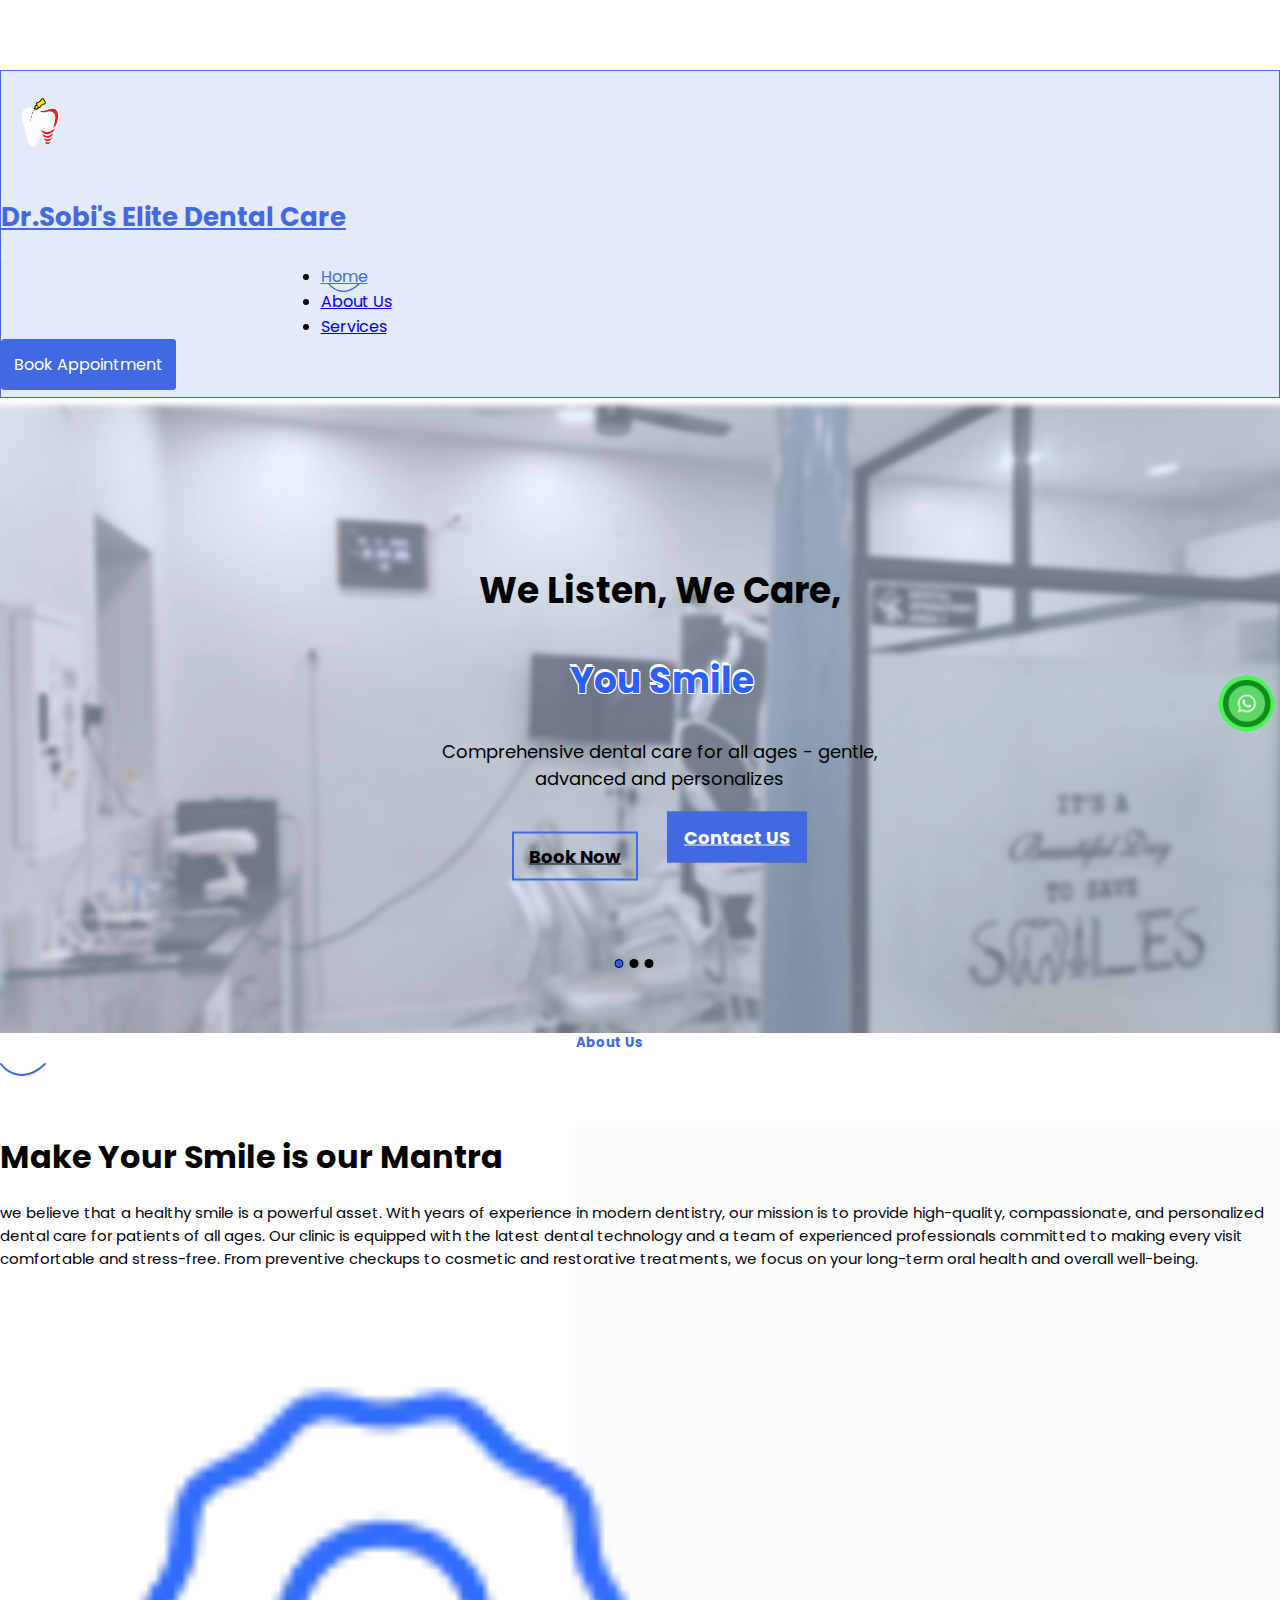
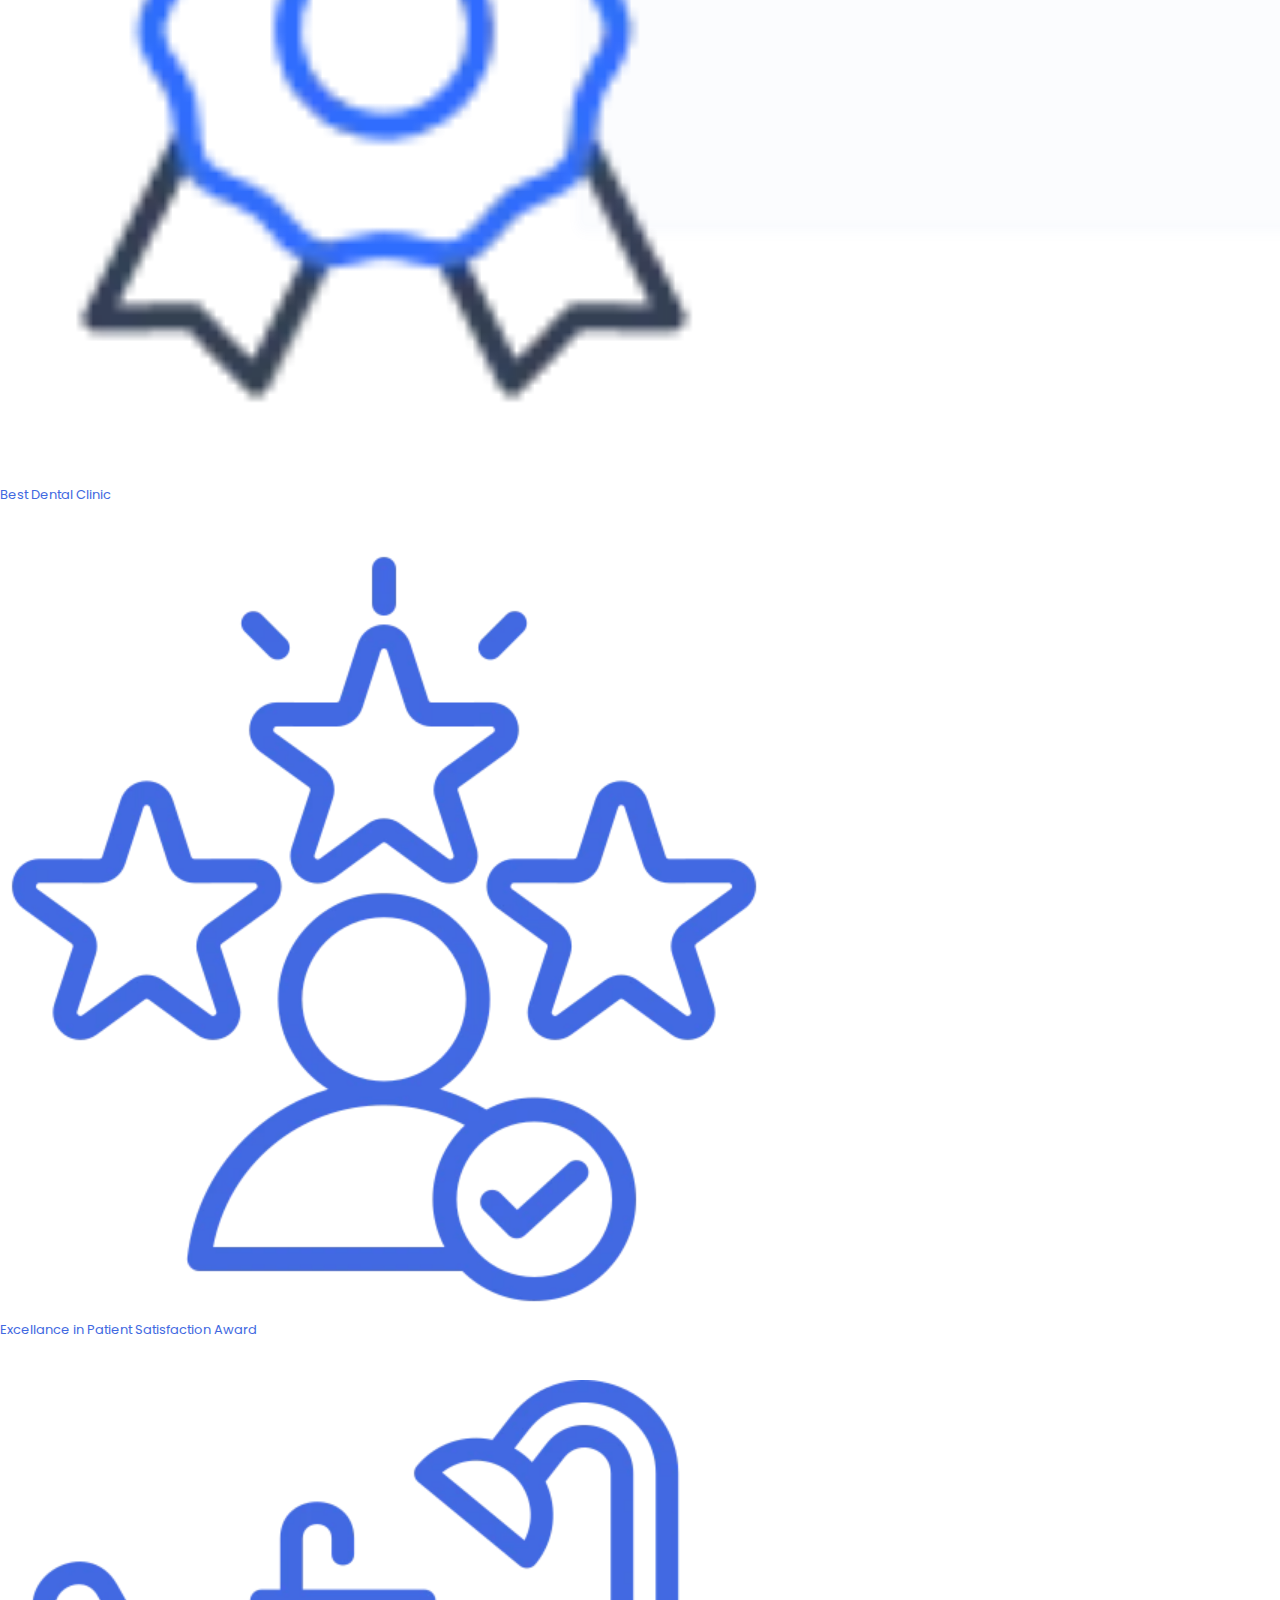
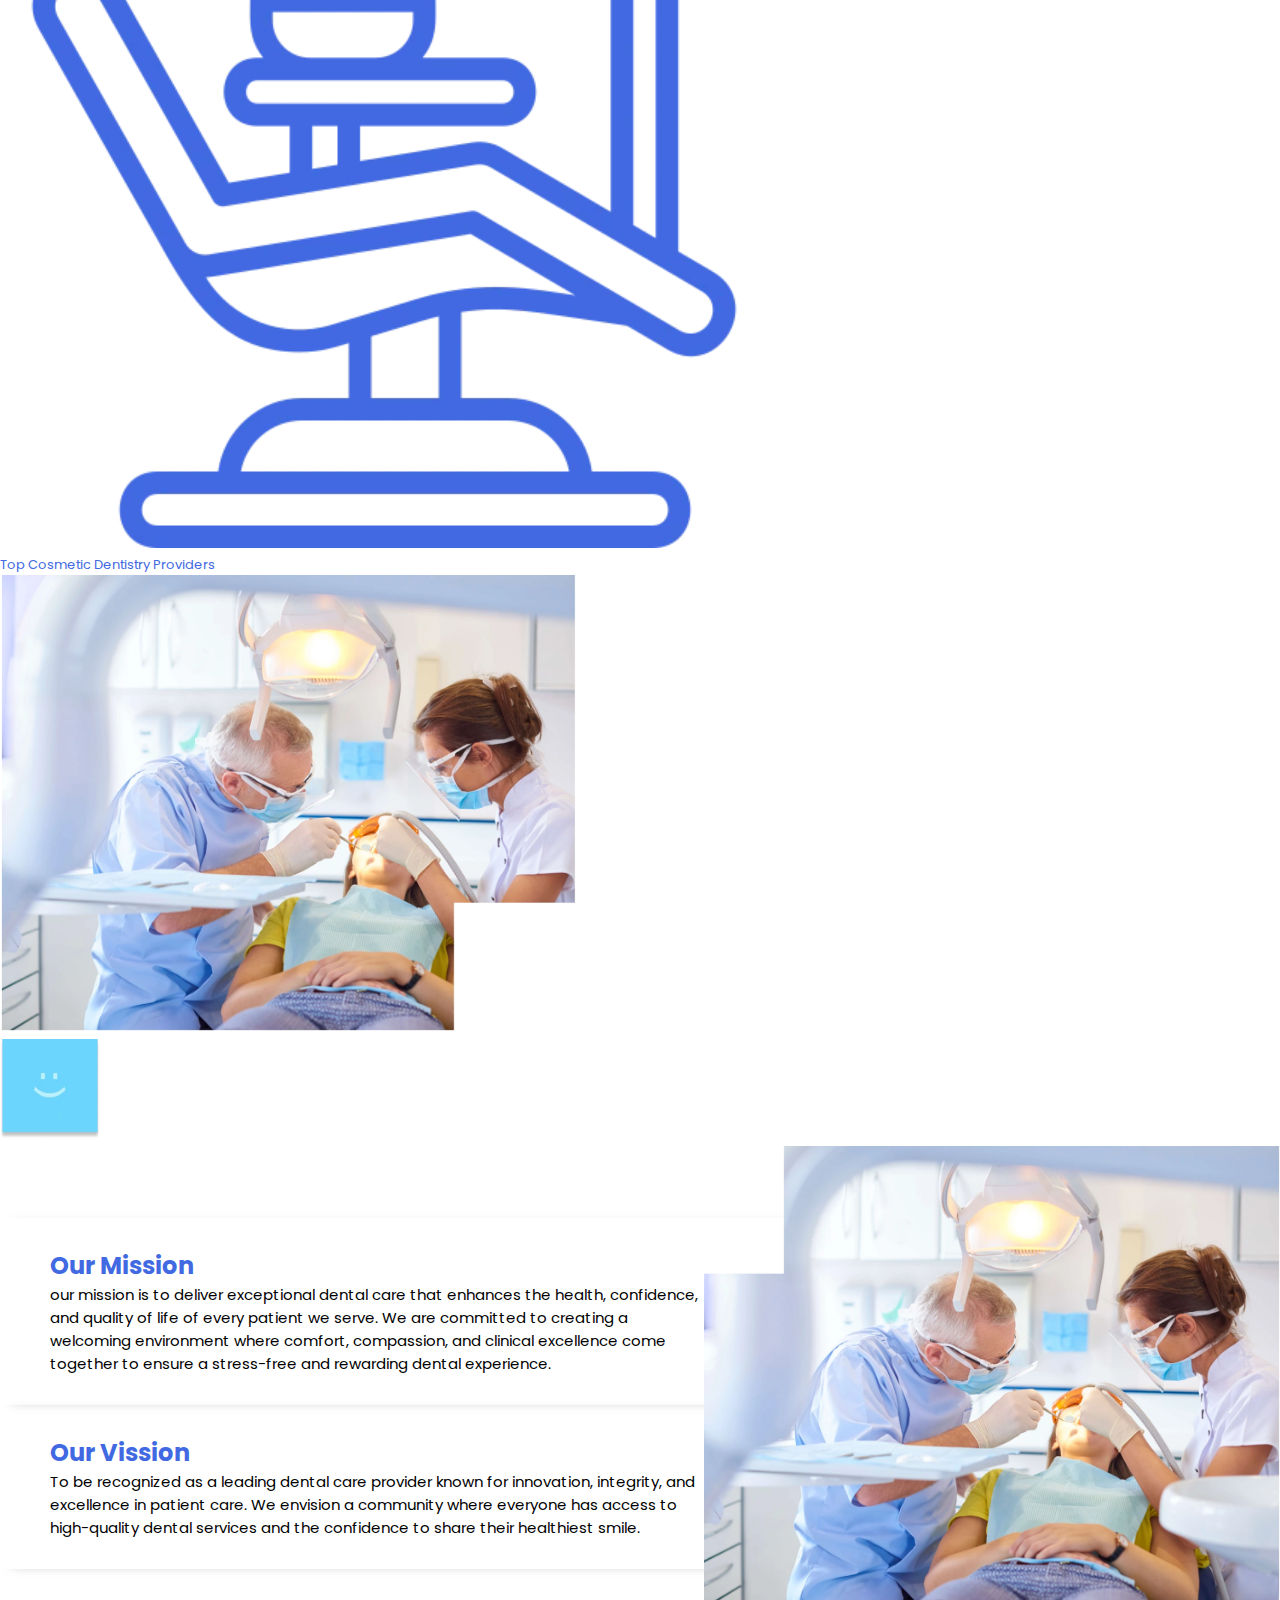
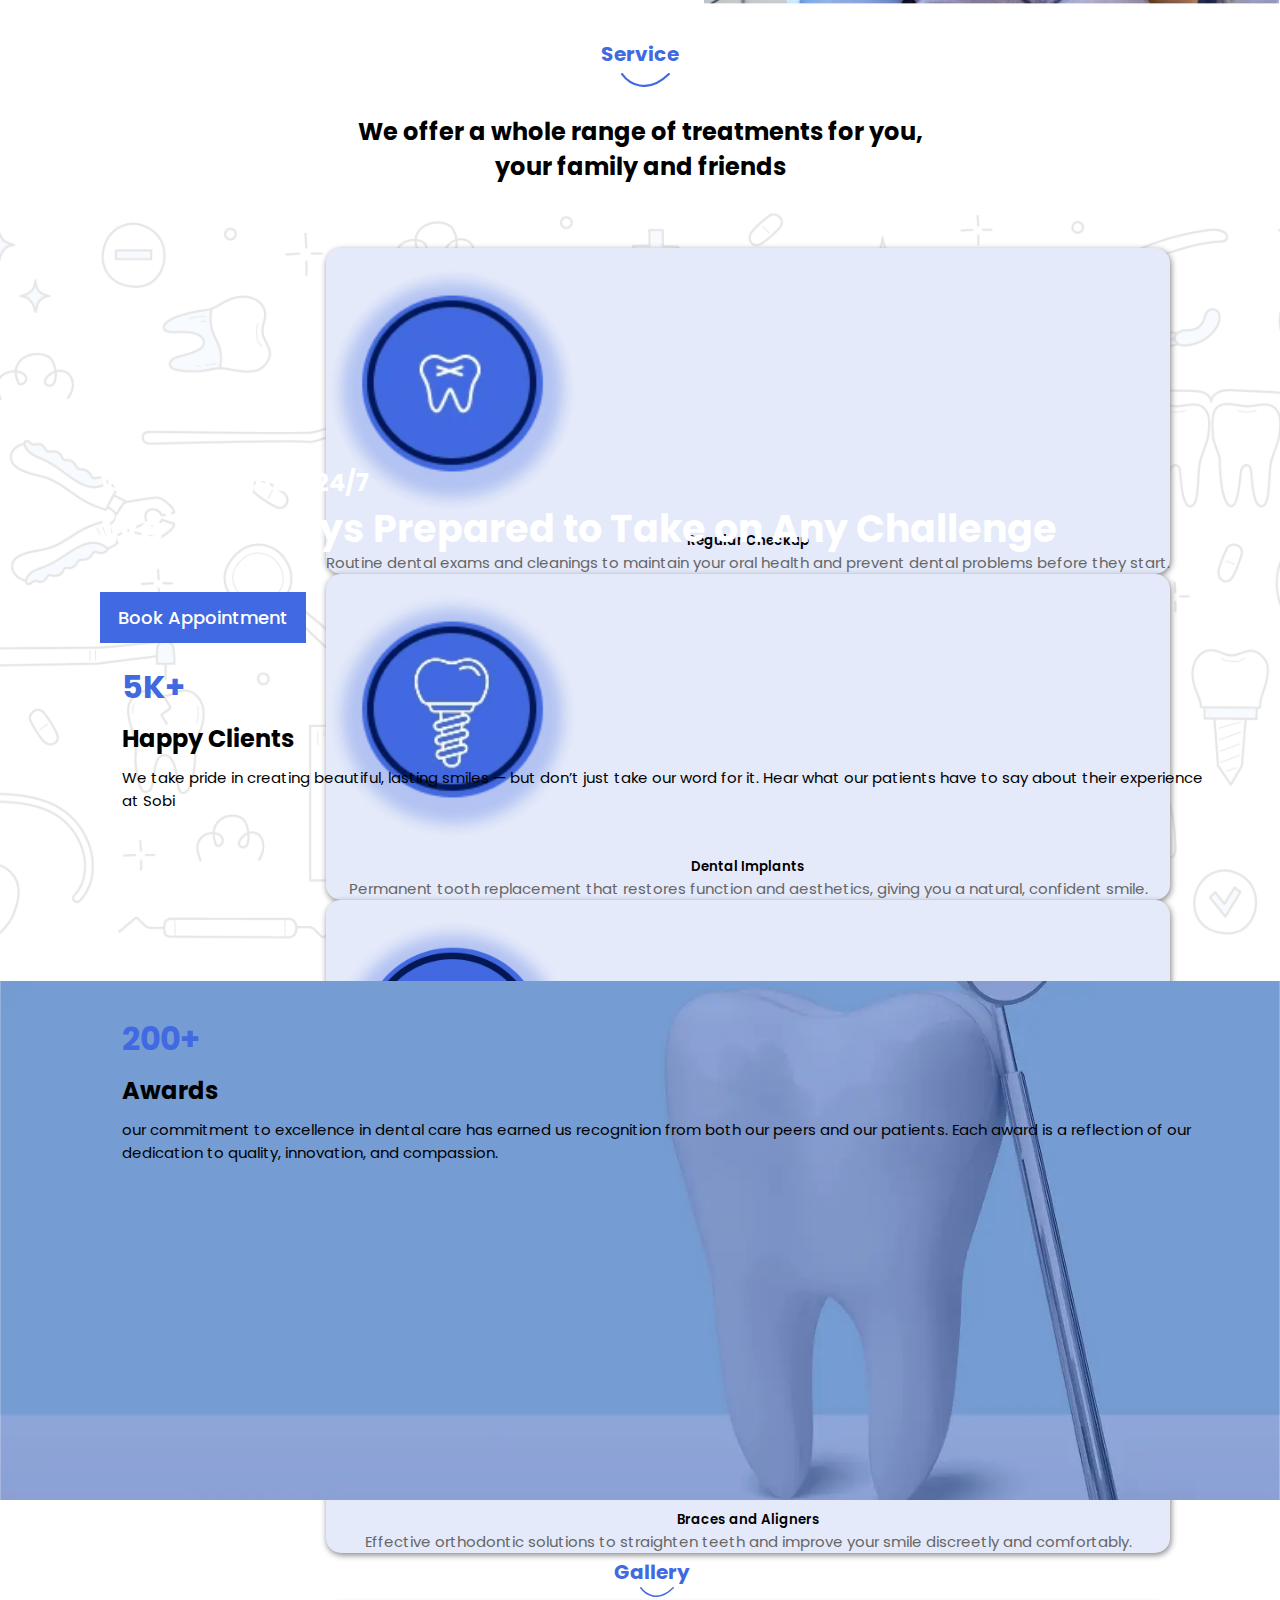
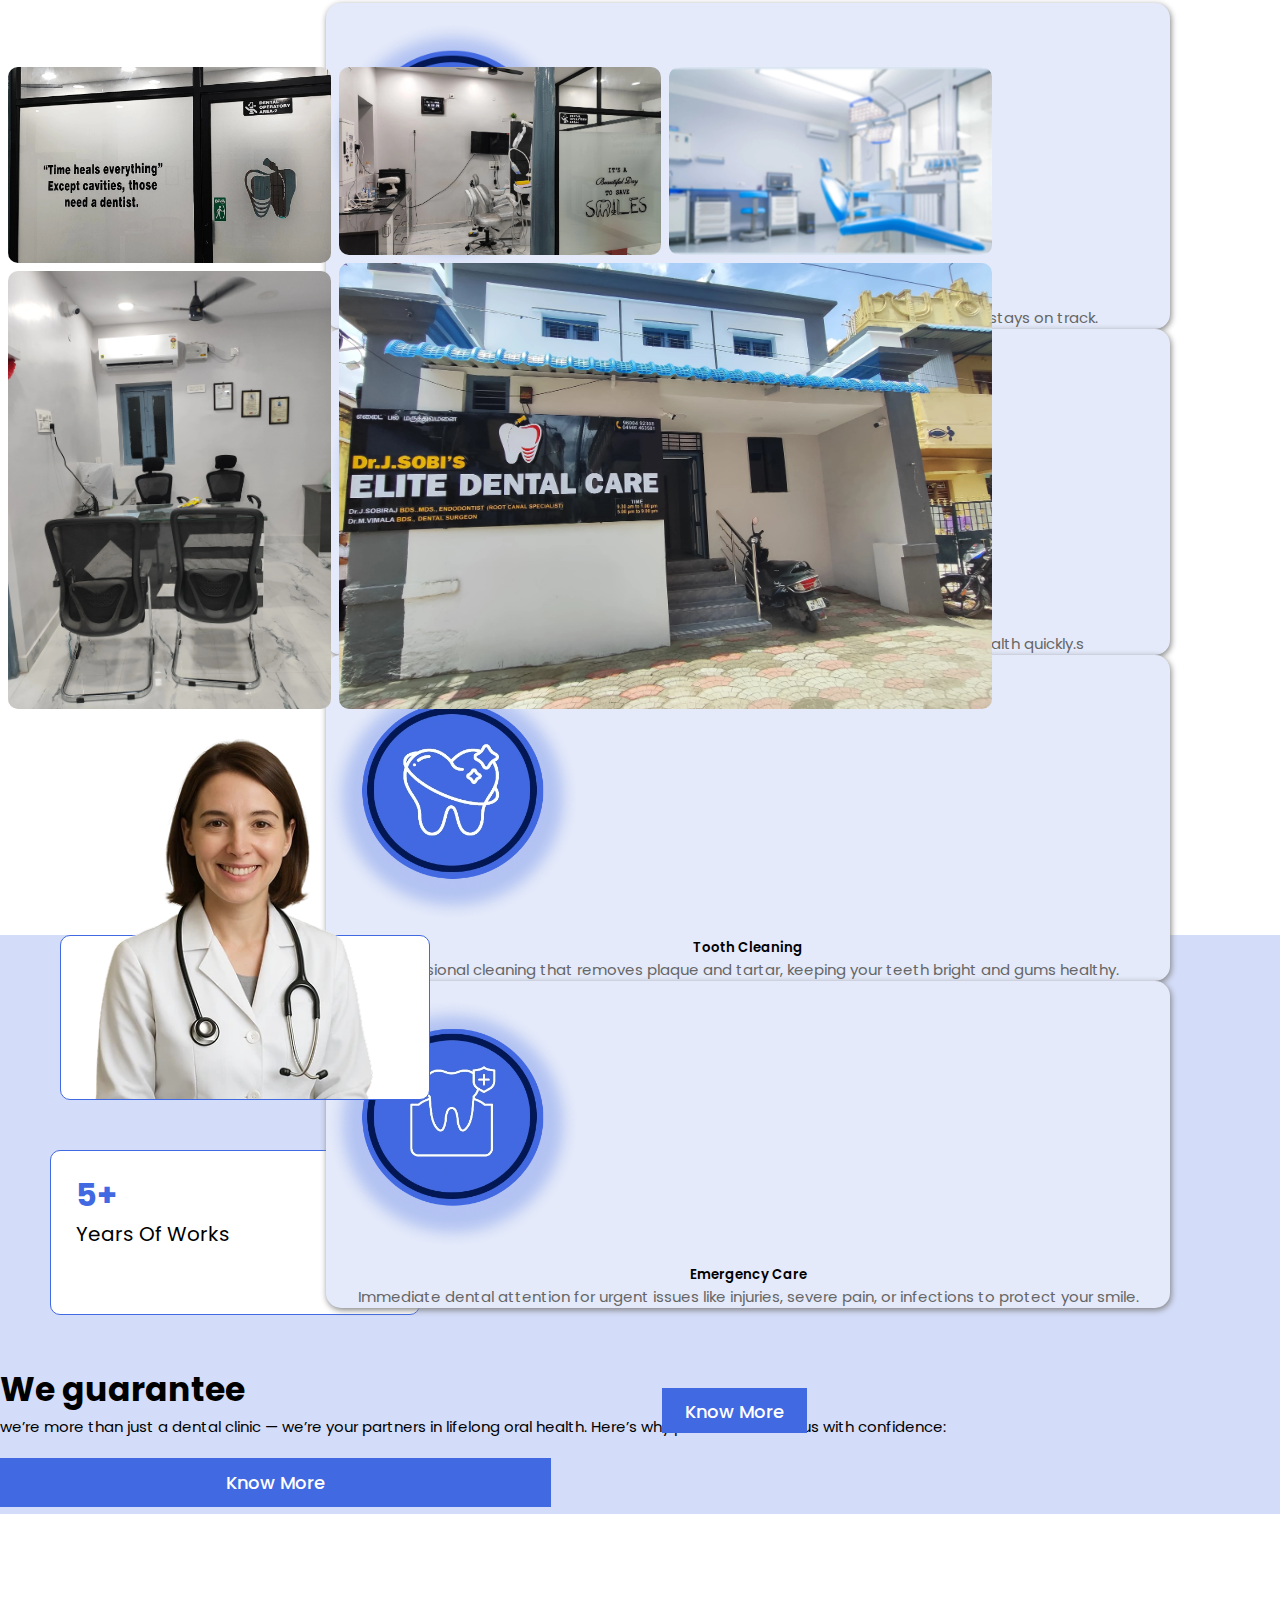
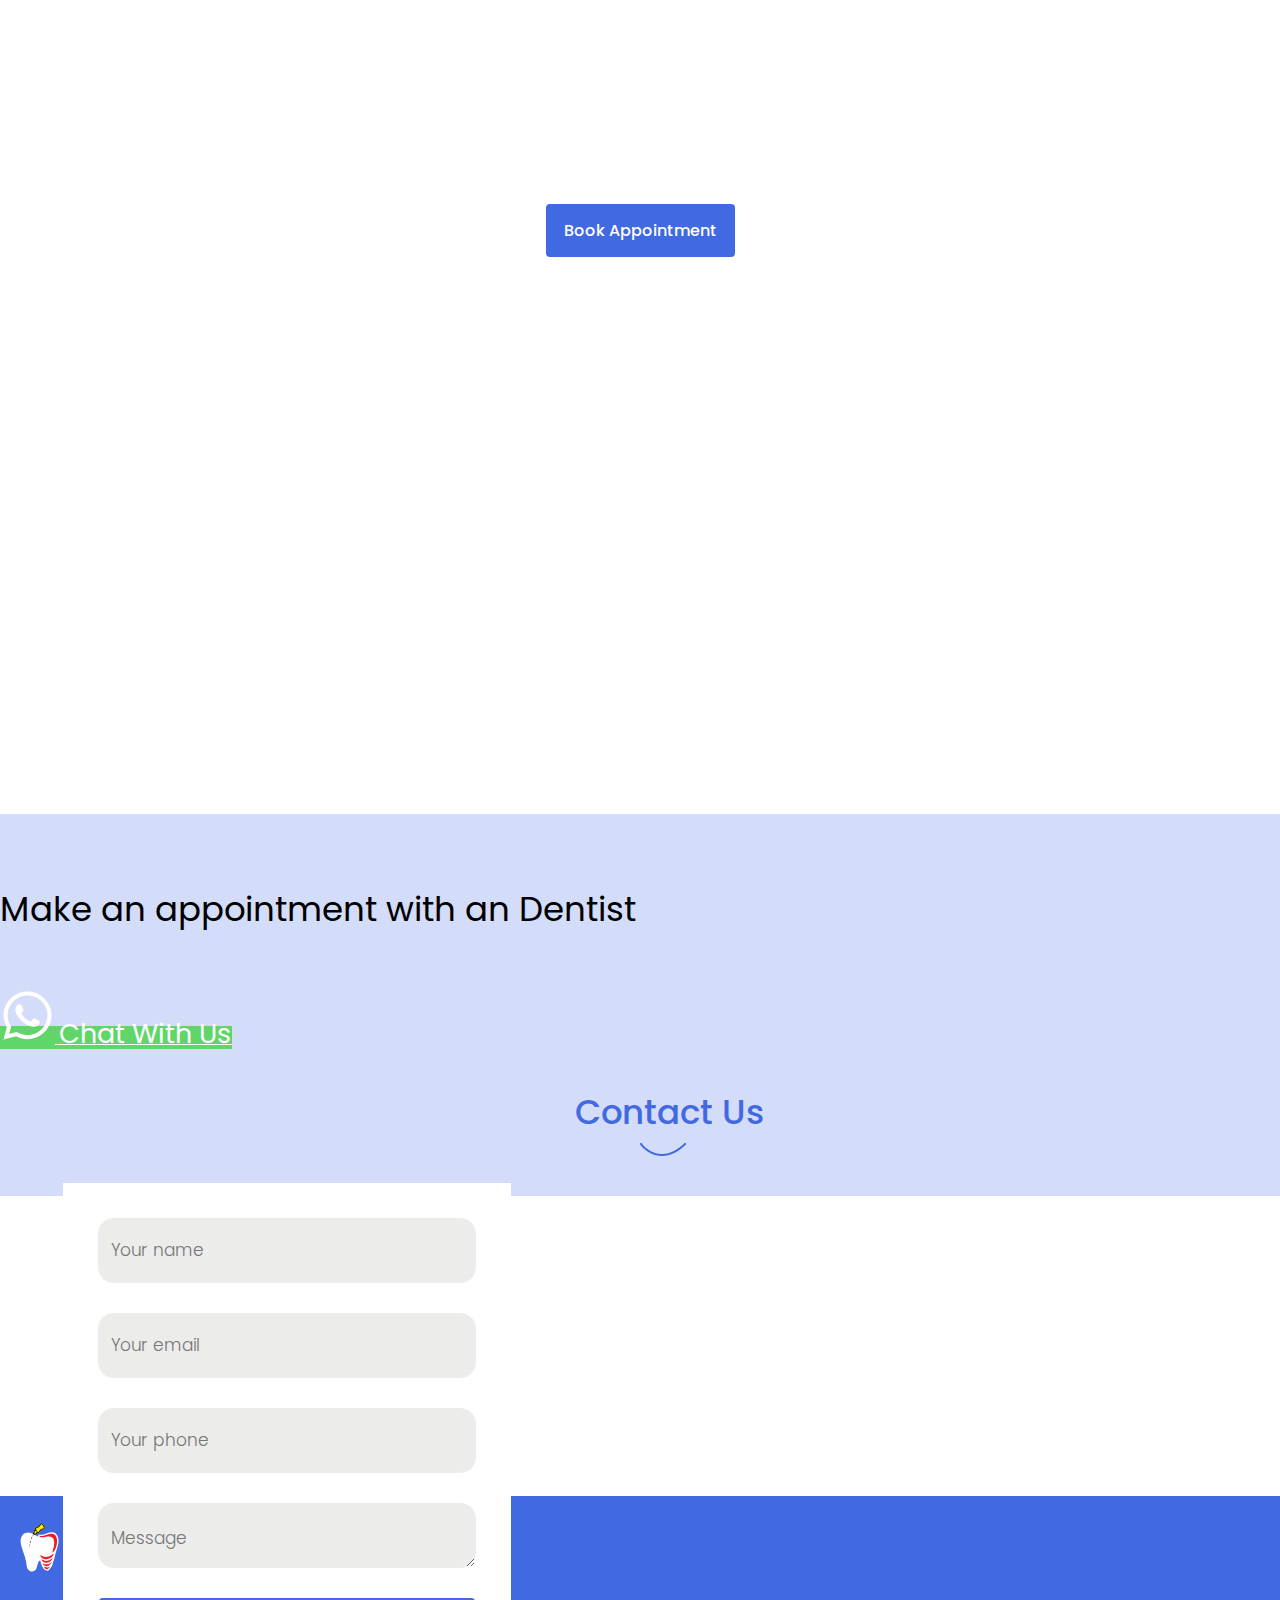
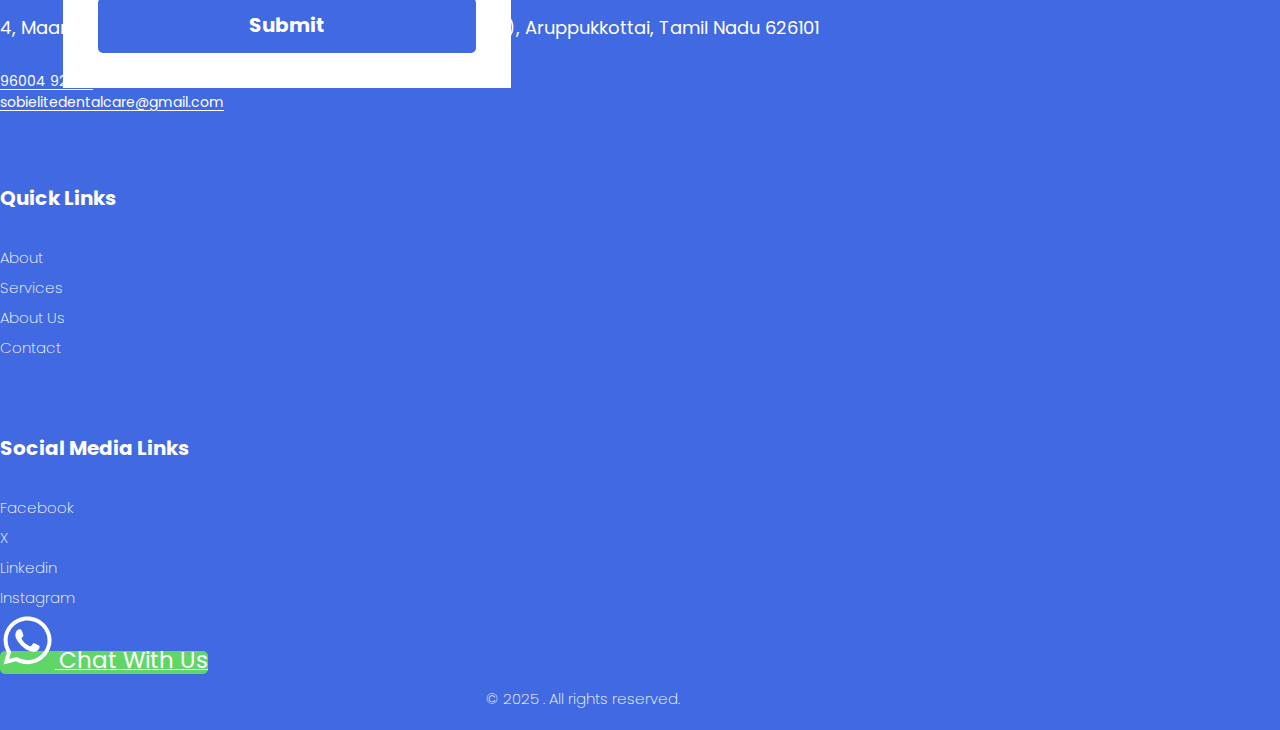
<file: index.html>
<!DOCTYPE html>
<html lang="en">

<head>
    <meta charset="UTF-8">
    <meta name="viewport" content="width=device-width, initial-scale=1.0">
    <title>Dr Sobi's Elite Dental Care : Best dental clinic in Aruppukottai</title>
    <link rel="icon" type="image/jpg" href="image/logo.png">

    <meta name="title" content="Dr Sobi's Elite Dental Care : Best dental clinic in Aruppukottai">

    <meta name="description"
        content="Visit Dr Sobi's Elite Dental Care is the leading dental clinic in Aruppukottai, offering advanced, painless, and affordable dental treatments by experienced dentists. Book your appointment today for a healthy smile!">
    <link rel="stylesheet" href="index.css">
    <link href="https://cdn.jsdelivr.net/npm/bootstrap@5.0.2/dist/css/bootstrap.min.css" rel="stylesheet"
        integrity="sha384-EVSTQN3/azprG1Anm3QDgpJLIm9Nao0Yz1ztcQTwFspd3yD65VohhpuuCOmLASjC" crossorigin="anonymous">
    <link href="https://cdn.jsdelivr.net/npm/bootstrap-icons@1.10.5/font/bootstrap-icons.css" rel="stylesheet">
    <link rel="stylesheet" href="https://cdnjs.cloudflare.com/ajax/libs/font-awesome/6.5.0/css/all.min.css"
        integrity="sha512-ZF4Vj8+n+03R+G9vx3r35yQq4/4MjfKIR5i6gOOpvI0OfsyU4yaMCZrq7g+Jj4XzgdVc1u2Xe68KO/3bCw3gHg=="
        crossorigin="anonymous" referrerpolicy="no-referrer" />
    <script src="https://cdn.emailjs.com/dist/email.min.js"></script>

</head>

<body>
    <!-- Navbar section -->

    <nav class="navbar navbar-expand-lg navbar-light fixed-top">
        <div class="container nav_box">
            <img src="image/logo.svg" class="logo" alt=""><br>
            <h1><a class="navbar-brand" href="index.html">Dr.Sobi's Elite Dental Care</a></h1>
            <button class="navbar-toggler" type="button" data-bs-toggle="collapse"
                data-bs-target="#navbarSupportedContent" aria-controls="navbarSupportedContent" aria-expanded="false"
                aria-label="Toggle navigation">
                <span class="navbar-toggler-icon"></span>
            </button>
            <div class="collapse navbar-collapse" id="navbarSupportedContent">
                <ul class="navbar-nav">
                    <li class="nav-item px-2">
                        <a class="nav-link" href="index.html">
                            Home
                        </a>
                    </li>
                    <li class="nav-item px-2">
                        <a class="nav-link" href="#about_section">
                            About Us
                        </a>
                    </li>
                    <li class="nav-item px-2">
                        <a class="nav-link" href="service.html">
                            Services
                        </a>
                    </li>
                </ul>
                <a href="#contact_us" class="book"><button type="button" class="btn book_ap">Book
                        Appointment</button></a>

            </div>
        </div>
    </nav>


    <!-- Carousal -->
    <section class="carousel" id="carousel">
        <div class="carousel-slide active">
            <div class="container">
                <img class="bannar" src="image/banner.webp" alt="Dental Care 1">
                <div class="carousel-text">
                    <h1>We Listen, We Care,</h1>
                    <h2>You Smile</h2>
                    <p>Comprehensive dental care for all ages - gentle, advanced and personalizes</p>
                    <div class="buttons">
                        <a href="https://wa.me/919600492308?text=Hello%2C%20I%20would%20like%20to%20book%20an%20appointment%20with%20the%20doctor.%20Please%20let%20me%20know%20the%20available%20slots."
                            target="_blank" class="btn book_now">Book Now</a>
                        <a href="#contact_us" class="btn btn-primary contact_us">Contact US</a>
                    </div>
                </div>
            </div>
        </div>
        <div class="carousel-slide">
            <div class="container">
                <img src="image/banner1.webp" alt="Dental Care 2">
                <div class="carousel-text">
                    <h1>We Listen, We Care,</h1>
                    <h2>You Smile</h2>
                    <p>Comprehensive dental care for all ages - gentle, advanced and personalizes</p>
                    <div class="buttons">
                        <a href="https://wa.me/919600492308?text=Hello, I would like to book an appointment with the doctor. Please let me know the available slots."
                            class="btn book_now">Book Now</a>
                        <a href="#contact_us" class="btn btn-primary contact_us">Contact US</a>
                    </div>
                </div>
            </div>
        </div>
        <div class="carousel-slide">
            <div class="container">
                <img class="bannar" src="image/banner.webp" alt="Dental Care 3">
                <div class="carousel-text">
                    <h1>We Listen, We Care,</h1>
                    <h2>You Smile</h2>
                    <p>Comprehensive dental care for all ages - gentle, advanced and personalizes</p>
                    <div class="buttons">
                        <a href="https://wa.me/919600492308?text=Hello, I would like to book an appointment with the doctor. Please let me know the available slots."
                            class="btn book_now">Book Now</a>
                        <a href="#contact_us" class="btn btn-primary contact_us">Contact US</a>
                    </div>
                </div>
            </div>
        </div>

        <div class="carousel-indicators">
            <span class="dot active" onclick="currentSlide(1)"></span>
            <span class="dot" onclick="currentSlide(2)"></span>
            <span class="dot" onclick="currentSlide(3)"></span>
        </div>

    </section>


    <!-- About us  -->

    <section class="about_us py-5" id="about_section">
        <h5 class="text-center">About Us</h5>
        <div class="text-center mb-4">
            <img src="image/smile.svg" alt="Icon Description" class="img-fluid smile_img" style="max-width: 100px;">
        </div>
        <a
            href="https://wa.me/919600492308?text=Hello, I would like to book an appointment with the doctor. Please let me know the available slots.">
            <img src="image/whatsapp.webp" class="whatsapp" alt=""></a>
        <div class="box mb-4"></div>
        <div class="container">
            <div class="row align-items-start">
                <div class="col-md-4 mb-4">
                    <h1 class="make_your">Make Your Smile is our Mantra</h1>
                    <p class="we_belive_text">we believe that a healthy smile is a powerful asset. With years of
                        experience in modern
                        dentistry, our mission is to provide high-quality, compassionate, and personalized dental care
                        for patients of all ages.
                        Our clinic is equipped with the latest dental technology and a team of experienced professionals
                        committed to making every visit comfortable and stress-free. From preventive checkups to
                        cosmetic and restorative treatments, we focus on your long-term oral health and overall
                        well-being.</p>
                    <div class="col-md-12 mb-3">
                        <div class="row text-center">
                            <div class="col-4">
                                <img src="image/about_img4.webp" alt="" class="img-fluid mb-1 reward_img">
                                <p class="Rewards">Best Dental Clinic</p>
                            </div>
                            <div class="col-4">
                                <img src="image/about_img6.webp" alt="" class="img-fluid mb-1 reward_img2">
                                <p class="Rewards">Excellance in Patient Satisfaction Award</p>
                            </div>
                            <div class="col-4">
                                <img src="image/about_img5.webp" alt="" class="img-fluid mb-1 reward_img3">
                                <p class="Rewards">Top Cosmetic Dentistry Providers</p>
                            </div>
                        </div>
                    </div>
                </div>
                <div class="col-md-1"></div>
                <div class="col-md-7 d-flex flex-column">
                    <div class="col align-self-start mb-3">
                        <img src="image/about_img1.webp" alt="" class="img_column1 img-fluid animate-right"
                            style="max-width: 100%;">
                    </div>
                    <div class="col align-self-center mb-3">
                        <img src="image/about_img3.webp" alt="" class="img_column2 img-fluid animate-right"
                            style="max-width: 100%;">
                    </div>
                    <div class="col align-self-end mb-3">
                        <img src="image/about_img2.webp" alt="" class="img_column3 img-fluid animate-right">
                    </div>
                </div>
            </div>
        </div>
    </section>

    <!-- Mission vission -->
    <section class="mission_vision">
        <div class="container">
            <div class="row justify-content-evenly">
                <div class="col-md-5 col-10 mission_col">
                    <h2 class="our_mission">Our Mission</h2>
                    <p class="mission_text">our mission is to deliver exceptional dental care that enhances the health,
                        confidence, and quality of life of every patient we serve. We are committed to creating a
                        welcoming environment where comfort, compassion, and clinical excellence come together to ensure
                        a stress-free and rewarding dental experience.</p>
                </div>
                <div class="col-md-5 col-10 vision_col">
                    <h2 class="our_vision">Our Vission</h2>
                    <p class="vision_text">To be recognized as a leading dental care provider known for innovation,
                        integrity, and excellence in patient care. We envision a community where everyone has access to
                        high-quality dental services and the confidence to share their healthiest smile.</p>
                </div>
            </div>
        </div>
    </section>

    <!-- Service section -->

    <section class="services">
        <h5 class="service_us">Service</h5>
        <img src="image/smile.svg" alt="" class="service_smile">
        <h5 class="service_text">We offer a whole range of treatments for you,<br>
            your family and friends</h5>

        <div class="img-column">
            <img src="image/service_img.png" class="service_img" alt="">

            <div class="service_icons">
                <div class="container column_4">
                    <div class="row">
                        <div class="col-md-2 col-5 card_card">
                            <img src="image/service_icon1.webp" alt="" class="service_col mb-3 mx-auto d-block">
                            <h5 class="col_head">Regular Checkup</h5>
                            <p class="col_text">Routine dental exams and cleanings to maintain your oral health and
                                prevent dental problems before they start.</p>
                        </div>
                        <div class="col-md-2 col-5 card_card">
                            <img src="image/service_icon2.webp" alt="" class="service_col mb-3 mx-auto d-block">
                            <h5 class="col_head">Dental Implants</h5>
                            <p class="col_text">Permanent tooth replacement that restores function and aesthetics,
                                giving you a natural, confident smile.</p>
                        </div>
                        <div class="col-md-2 col-5 card_card">
                            <img src="image/service_icon3.webp" alt="" class="service_col mb-3 mx-auto d-block">
                            <h5 class="col_head">Kids Dentistry</h5>
                            <p class="col_text">Gentle, caring dental care tailored for children to build healthy habits
                                and positive experiences from the start.</p>
                        </div>
                        <div class="col-md-2 col-5 card_card">
                            <img src="image/service_icon4.webp" alt="" class="service_col mb-3 mx-auto d-block">
                            <h5 class="col_head">Braces and Aligners</h5>
                            <p class="col_text">Effective orthodontic solutions to straighten teeth and improve your
                                smile discreetly and comfortably.</p>
                        </div>
                    </div>
                </div>

                <div class="container column_4">
                    <div class="row">
                        <div class="col-md-2 col-5 card_card">
                            <img src="image/service_icon5.webp" alt="" class="service_col mb-3 mx-auto d-block">
                            <h5 class="col_head">Follow-Up
                                Appointment</h5>
                            <p class="col_text">Scheduled visits to monitor treatment progress and ensure your dental
                                health stays on track.</p>
                        </div>
                        <div class="col-md-2 col-5 card_card">
                            <img src="image/service_icon6.webp" alt="" class="service_col mb-3 mx-auto d-block">
                            <h5 class="col_head">Tooth Pain</h5>
                            <p class="col_text">Prompt diagnosis and relief of tooth pain to restore your comfort and
                                oral health quickly.s</p>
                        </div>
                        <div class="col-md-2 col-5 card_card">
                            <img src="image/service_icon7.webp" alt="" class="service_col mb-3 mx-auto d-block">
                            <h5 class="col_head">Tooth Cleaning</h5>
                            <p class="col_text">Professional cleaning that removes plaque and tartar, keeping your teeth
                                bright and gums healthy.</p>
                        </div>
                        <div class="col-md-2 col-5 card_card">
                            <img src="image/service_icon8.webp" alt="" class="service_col mb-3 mx-auto d-block">
                            <h5 class="col_head">Emergency Care</h5>
                            <p class="col_text text-center">Immediate dental attention for urgent issues like injuries,
                                severe pain, or infections to protect your smile.</p>
                        </div>
                    </div>
                </div>

                <a href="service.html"><button class="btn btn-primary service_know">Know More</button></a>
            </div>

        </div>
    </section>

    <!-- Teeth section -->
    <section class="teeth">
        <div class="teeth_col">
            <img src="image/teeth.webp" alt="" class="teeth_img">
            <div class="container teeth_3_col">
                <div class="row">
                    <div class="col-md-6 col-sm-12 col-12">
                        <p class="col1_text">We are available 24/7</p>
                        <h2 class="col1_bold">
                            We're Always Prepared to
                            Take on Any Challenge
                        </h2>
                        <a href="#contact_us"><button class="btn btn-primary teeth_book">Book Appointment</button></a>

                    </div>
                    <div class="col-md-3 col-sm-6 col-10">
                        <div class="card">
                            <h1>5K+</h1>
                            <h4>Happy Clients</h4>
                            <p>We take pride in creating beautiful, lasting smiles — but don’t just take our word for
                                it. Hear what our patients have to say about their experience at Sobi
                            </p>
                        </div>

                    </div>
                    <div class="col-md-3 col-sm-6 col-10">
                        <div class="card">
                            <h1>200+</h1>
                            <h4>Awards</h4>
                            <p>our commitment to excellence in dental care has earned us recognition from both our peers
                                and our patients. Each award is a reflection of our dedication to quality, innovation,
                                and compassion.
                            </p>
                        </div>
                    </div>
                </div>
            </div>
        </div>
    </section>

    <!-- Bento Grid section -->

    <section class="bento">
        <div class="container">
            <h1 class="gallery">Gallery</h1>
            <img src="image/smile.svg" alt="" class="bento_smile">
            <div class="row col-md-12">
                <main>
                    <article><img src="image/gallery2.webp" class="dental_img" alt=""></article>
                    <article><img src="image/gallery3.webp" class="dental_img" alt=""></article>
                    <article><img src="image/gallery5.webp" class="dental_img" alt=""></article>
                    <article><img src="image/banner1.webp" class="dental_img" alt=""></article>
                    <article><img src="image/gallery1.webp" class="dental_img" alt=""></article>
                </main>
            </div>
        </div>
    </section>

    <!-- Why we are section -->

    <section class="why_we_are">
        <div>
            <h5 class="why_we">Why we are</h5>
            <img src="image/smile.svg" alt="" class="imgs">
            <div class="container-fluid girl_col">
                <div class="row">
                    <div class="col-md-4 girl_div">
                        <img src="image/girl_img.webp" alt="" class="dr_girl">
                    </div>
                    <div class="col-md-4 text_div">
                        <h1>5+</h1>
                        <p>Years Of Works</p>
                    </div>
                    <div class="col-md-4 text_btn_div">
                        <h1>We guarantee</h1>
                        <p>we’re more than just a dental clinic — we’re your partners in lifelong oral health. Here’s
                            why patients choose us with confidence:</p>
                        <a href="service.html">
                            <div class="btn btn-primary know_more">Know More</div>
                        </a>
                    </div>
                </div>
            </div>
        </div>
    </section>

    <!-- one image section -->

    <section class="one_image">
        <div class="parallax-bg">
            <h1 class="have_any">Have Any Dental Problem?</h1>
            <a href=""><button class="btn btn-primary oneimg_book">Book Appointment</button></a>
        </div>
    </section>

    <!-- Contact form section -->

    <section class="contact_form" id="contact_us">
        <div class="container">
            <div class="row">
                <div class="col-lg-6 contact_col1">
                    <h1 class="make_text">Make an appointment
                        with an Dentist</h1>
                    <a href="https://wa.me/+919600492308?text=Hello, I would like to book an appointment with the doctor. Please let me know the available slots."
                        class="btn d-inline-flex align-items-center gap-2" target="_blank">
                        <svg xmlns="http://www.w3.org/2000/svg" width="20" height="20" fill="currentColor"
                            viewBox="0 0 448 512" class="whatsapp_icon">
                            <path
                                d="M380.9 97.1C339 55.1 283.2 32 223.9 32c-122.4 0-222 99.6-222 222 0 39.1 10.2 77.3 29.6 111L0 480l117.7-30.9c32.4 17.7 68.9 27 106.1 27h.1c122.3 0 224.1-99.6 224.1-222 0-59.3-25.2-115-67.1-157zm-157 341.6c-33.2 0-65.7-8.9-94-25.7l-6.7-4-69.8 18.3L72 359.2l-4.4-7c-18.5-29.4-28.2-63.3-28.2-98.2 0-101.7 82.8-184.5 184.6-184.5 49.3 0 95.6 19.2 130.4 54.1 34.8 34.9 56.2 81.2 56.1 130.5 0 101.8-84.9 184.6-186.6 184.6zm101.2-138.2c-5.5-2.8-32.8-16.2-37.9-18-5.1-1.9-8.8-2.8-12.5 2.8-3.7 5.6-14.3 18-17.6 21.8-3.2 3.7-6.5 4.2-12 1.4-32.6-16.3-54-29.1-75.5-66-5.7-9.8 5.7-9.1 16.3-30.3 1.8-3.7 .9-6.9-.5-9.7-1.4-2.8-12.5-30.1-17.1-41.2-4.5-10.8-9.1-9.3-12.5-9.5-3.2-.2-6.9-.2-10.6-.2-3.7 0-9.7 1.4-14.8 6.9-5.1 5.6-19.4 19-19.4 46.3 0 27.3 19.9 53.7 22.6 57.4 2.8 3.7 39.1 59.7 94.8 83.8 35.2 15.2 49 16.5 66.6 13.9 10.7-1.6 32.8-13.4 37.4-26.4 4.6-13 4.6-24.1 3.2-26.4-1.3-2.5-5-3.9-10.5-6.6z" />
                        </svg>
                        <span class="chat_with">Chat With Us</span>
                    </a>
                </div>
                <div class="col-lg-6 contact_col2">
                    <p>Contact Us</p>
                    <img src="image/smile.png" alt="">
                    <form class="contact_us_form" id="contact-form">
                        <div class="line"></div>

                        <!-- Hidden timestamp field -->
                        <input type="hidden" id="current_time" name="current_time">

                        <div class="mb-3">
                            <input type="text" id="name" name="name" class="form-control form_crl"
                                placeholder="Your name" required>
                        </div>
                        <div class="mb-3">
                            <input type="email" id="email" name="email" class="form-control form_crl"
                                placeholder="Your email" required>
                        </div>
                        <div class="mb-3">
                            <input type="tel" id="phone" name="phone" class="form-control form_crl"
                                placeholder="Your phone" required>
                        </div>
                        <div class="mb-3">
                            <textarea id="message" name="message" class="form-control form_crl" rows="5"
                                placeholder="Message" required></textarea>
                        </div>
                        <div class="text-center">
                            <button type="submit" class="btn btn-primary px-4 sub_btn">Submit</button>
                        </div>
                    </form>
                    <p id="form-status" class="text-center mt-3"></p>
                </div>
            </div>
        </div>
    </section>


    <!-- Footer section -->

    <section class="footer">
        <div class="container">
            <div class="row">
                <div class="col-lg-4 footer_col1">
                    <h1 class="footer-brand"><img src="image/logo.svg" class="logo" alt="">Dr.Sobi's Elite Dental Care
                    </h1>
                    <h5>4, Maanikkam Street, South Street (Near to Vasanth & co), Aruppukkottai, Tamil Nadu 626101</h5>
                    <p style="text-decoration: underline; text-underline-offset: 3px;">96004 92308</p>
                    <p style="text-decoration: underline; text-underline-offset: 3px;">sobielitedentalcare@gmail.com</p>
                </div>
                <div class="col-lg-2 footer_col2">
                    <ul class="no-bullets">
                        <h5 class="footer_h5">Quick Links</h5>
                        <a href="#" class="custom-link">
                            <li>About</li>
                        </a> <a href="#" class="custom-link">
                            <li>Services</li>
                        </a> <a href="#" class="custom-link">
                            <li>About Us</li>
                        </a> <a href="#" class="custom-link">
                            <li>Contact</li>
                        </a>
                    </ul>

                </div>
                <div class="col-lg-3 footer_col3">
                    <ul class="no-bullets">
                        <h5 class="footer_h5">Social Media Links</h5>
                        <a href="#" class="custom-link">
                            <li>Facebook</li>
                        </a> <a href="#" class="custom-link">
                            <li>X</li>
                        </a> <a href="#" class="custom-link">
                            <li>Linkedin</li>
                        </a> <a href="#" class="custom-link">
                            <li>Instagram</li>
                        </a>
                    </ul>
                </div>
                <div class="col-lg-3 text-center footer_col4">
                    <a href="https://wa.me/919600492308?text=Hello, I would like to book an appointment with the doctor. Please let me know the available slots."
                        class="btn d-inline-flex align-items-center gap-2" target="_blank">
                        <svg xmlns="http://www.w3.org/2000/svg" width="20" height="20" fill="currentColor"
                            viewBox="0 0 448 512" class="whatsapp_icon">
                            <path
                                d="M380.9 97.1C339 55.1 283.2 32 223.9 32c-122.4 0-222 99.6-222 222 0 39.1 10.2 77.3 29.6 111L0 480l117.7-30.9c32.4 17.7 68.9 27 106.1 27h.1c122.3 0 224.1-99.6 224.1-222 0-59.3-25.2-115-67.1-157zm-157 341.6c-33.2 0-65.7-8.9-94-25.7l-6.7-4-69.8 18.3L72 359.2l-4.4-7c-18.5-29.4-28.2-63.3-28.2-98.2 0-101.7 82.8-184.5 184.6-184.5 49.3 0 95.6 19.2 130.4 54.1 34.8 34.9 56.2 81.2 56.1 130.5 0 101.8-84.9 184.6-186.6 184.6zm101.2-138.2c-5.5-2.8-32.8-16.2-37.9-18-5.1-1.9-8.8-2.8-12.5 2.8-3.7 5.6-14.3 18-17.6 21.8-3.2 3.7-6.5 4.2-12 1.4-32.6-16.3-54-29.1-75.5-66-5.7-9.8 5.7-9.1 16.3-30.3 1.8-3.7 .9-6.9-.5-9.7-1.4-2.8-12.5-30.1-17.1-41.2-4.5-10.8-9.1-9.3-12.5-9.5-3.2-.2-6.9-.2-10.6-.2-3.7 0-9.7 1.4-14.8 6.9-5.1 5.6-19.4 19-19.4 46.3 0 27.3 19.9 53.7 22.6 57.4 2.8 3.7 39.1 59.7 94.8 83.8 35.2 15.2 49 16.5 66.6 13.9 10.7-1.6 32.8-13.4 37.4-26.4 4.6-13 4.6-24.1 3.2-26.4-1.3-2.5-5-3.9-10.5-6.6z" />
                        </svg>
                        <span>Chat With Us</span>
                    </a>
                </div>
            </div>
            <p class="rights">© 2025 . All rights reserved.</p>
        </div>
    </section>
    <script>
        window.addEventListener('DOMContentLoaded', function () {
            emailjs.init("Z1aKiGWBMi9U7-z-Z");

            document.getElementById('contact-form').addEventListener('submit', function (event) {
                event.preventDefault();

                const statusEl = document.getElementById('form-status');
                statusEl.textContent = "Sending...";

                // Optional timestamp
                const now = new Date();
                const timeInput = document.getElementById('current_time');
                if (timeInput) {
                    timeInput.value = now.toLocaleString();
                }

                emailjs.sendForm('service_15ry1ab', 'template_b5w5v1r', this)
                    .then(() => {
                        statusEl.textContent = "✅ Message sent!";
                        this.reset();
                    }, (error) => {
                        console.error('EmailJS Error:', error);
                        statusEl.textContent = "❌ Error sending message. Please try again later.";
                    });
            });
        });

    </script>

    <script src="index.js"></script>
    <script src="https://cdn.emailjs.com/dist/email.min.js"></script>
    <script src="https://cdn.jsdelivr.net/npm/bootstrap@5.0.2/dist/js/bootstrap.bundle.min.js"
        integrity="sha384-MrcW6ZMFYlzcLA8Nl+NtUVF0sA7MsXsP1UyJoMp4YLEuNSfAP+JcXn/tWtIaxVXM"
        crossorigin="anonymous"></script>
</body>

</html>
</file>
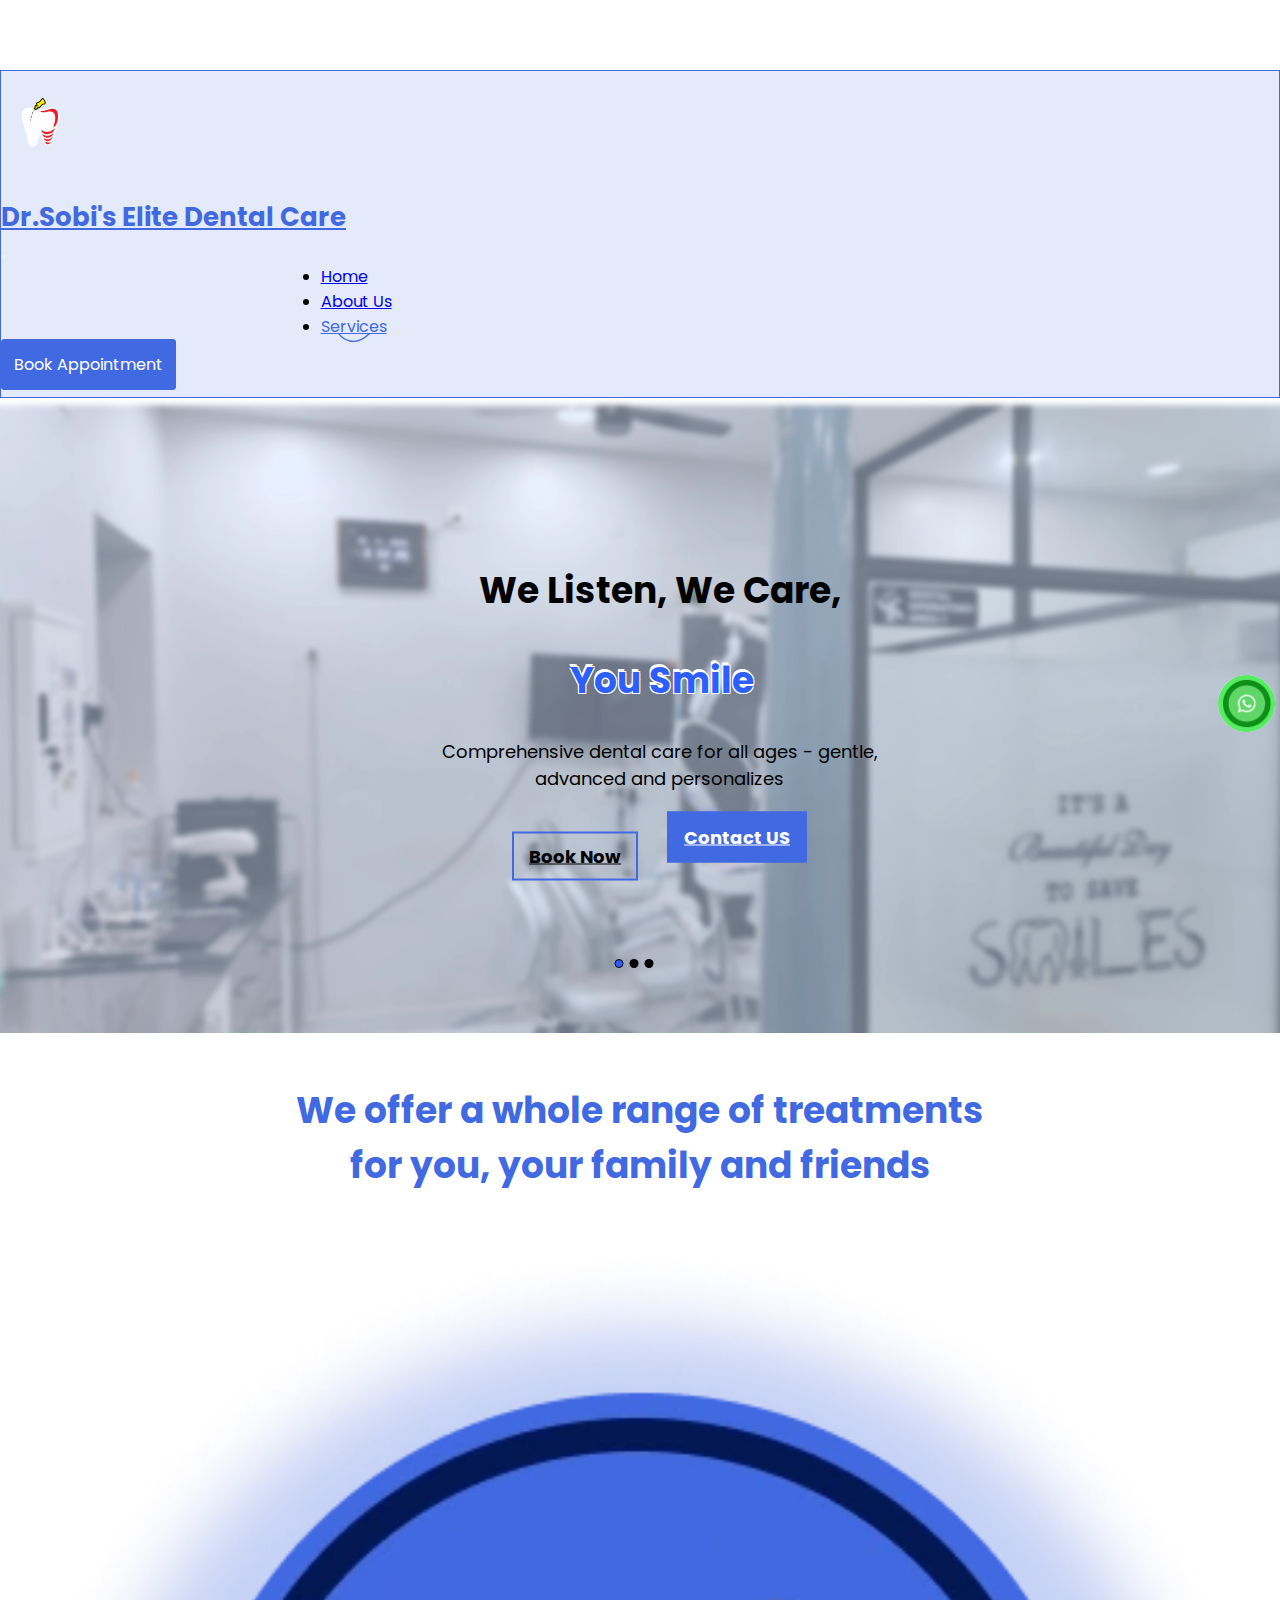
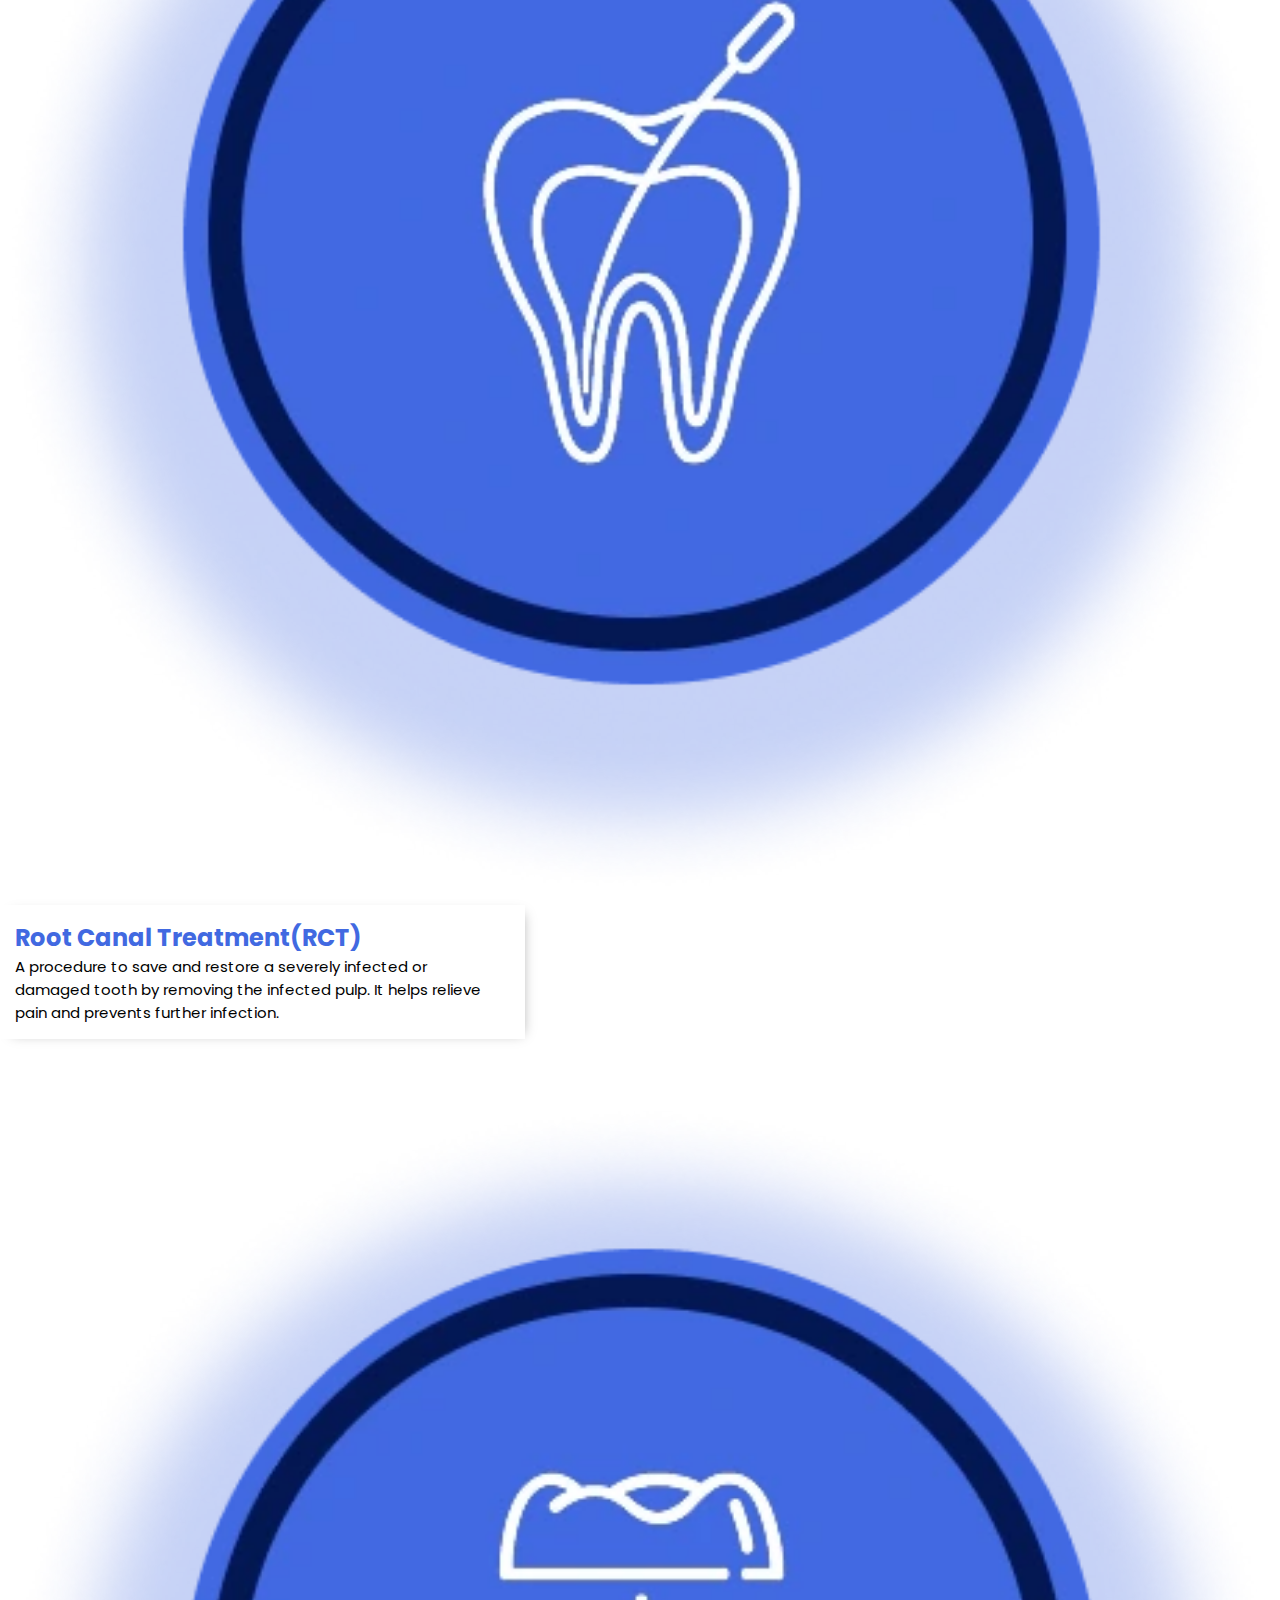
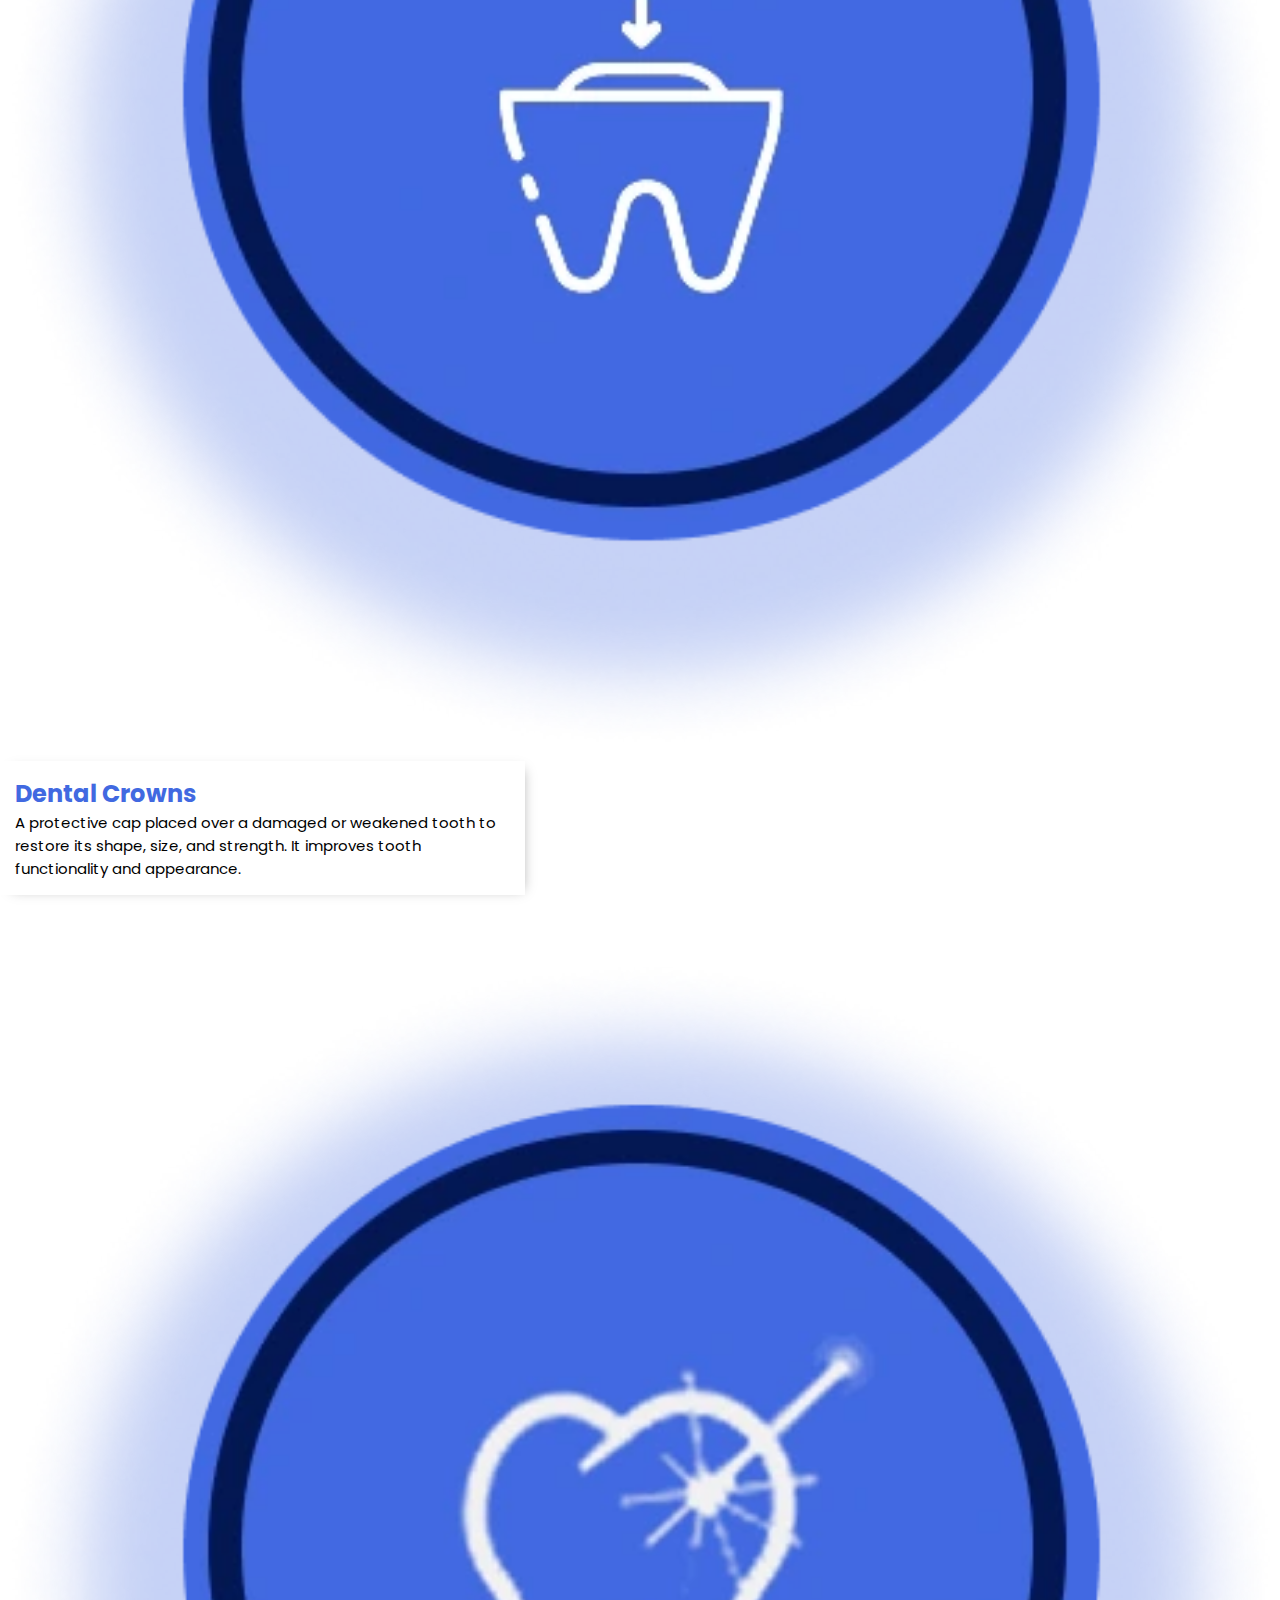
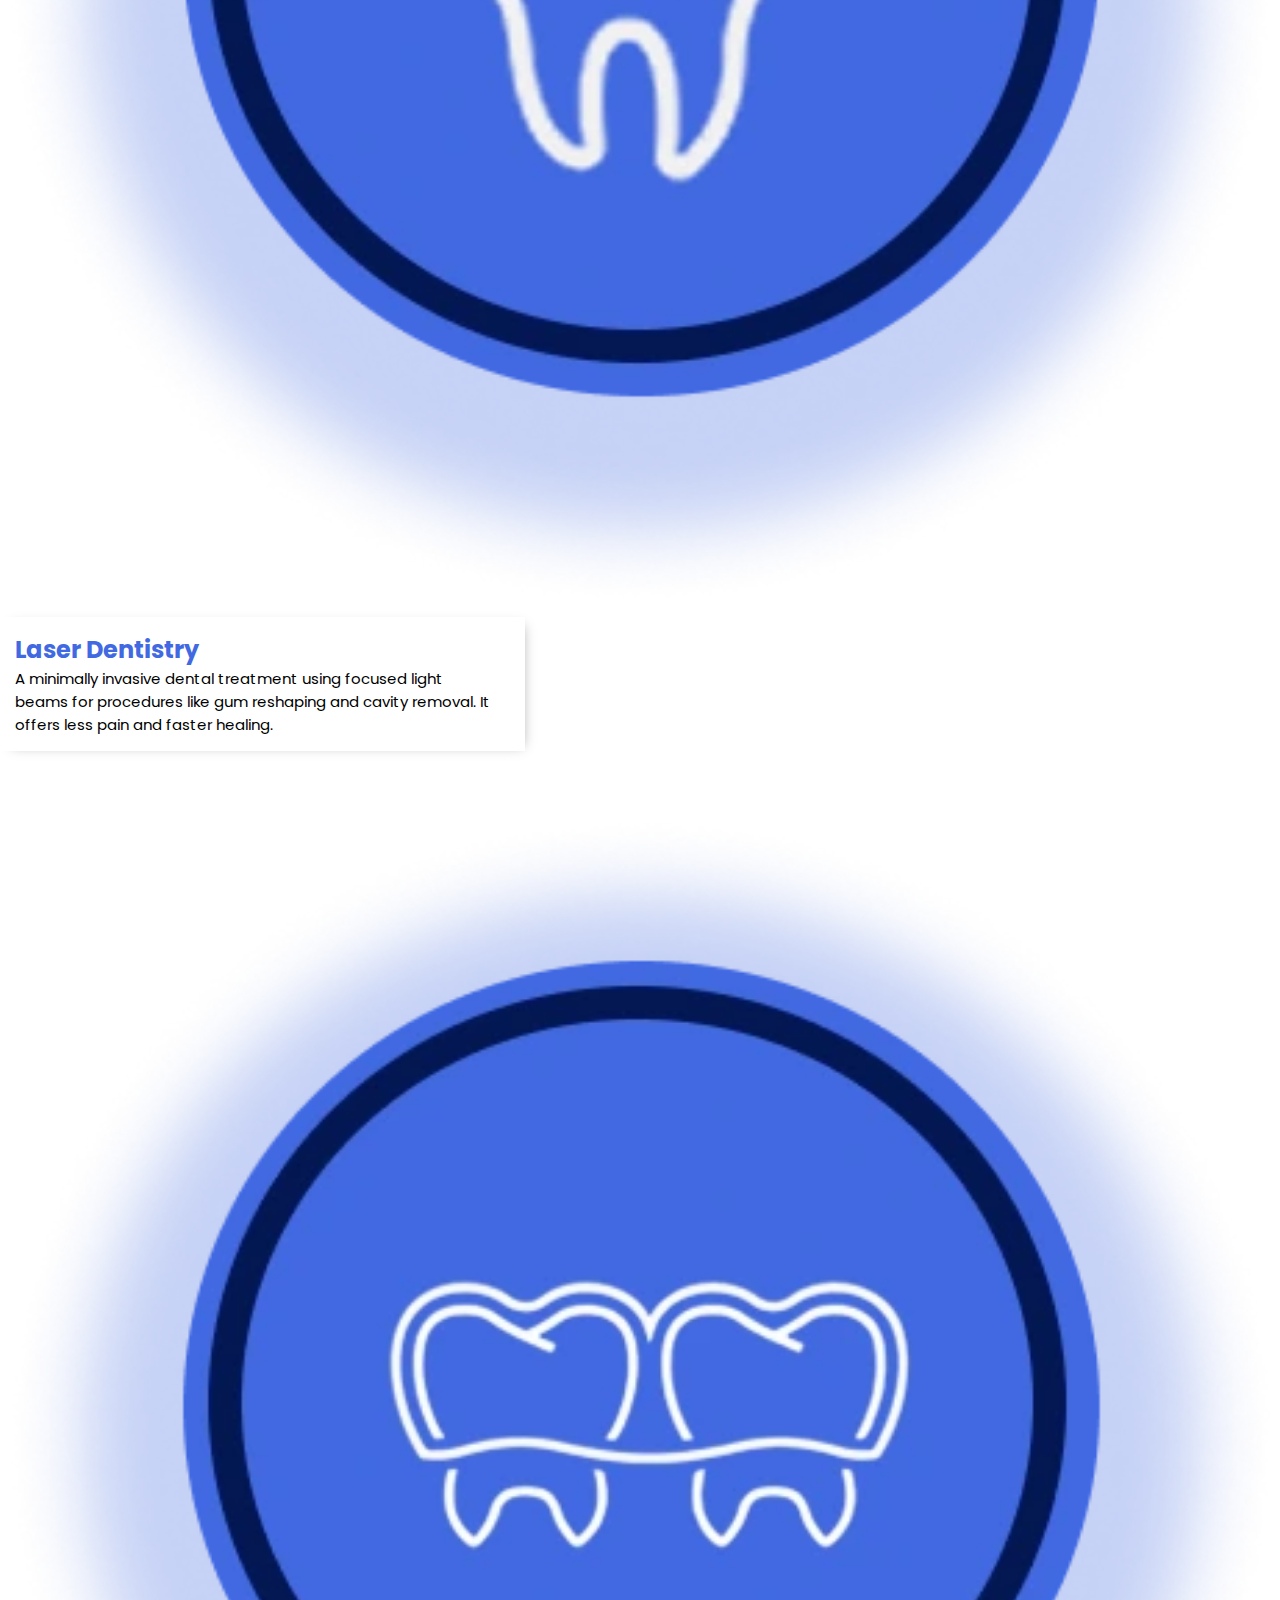
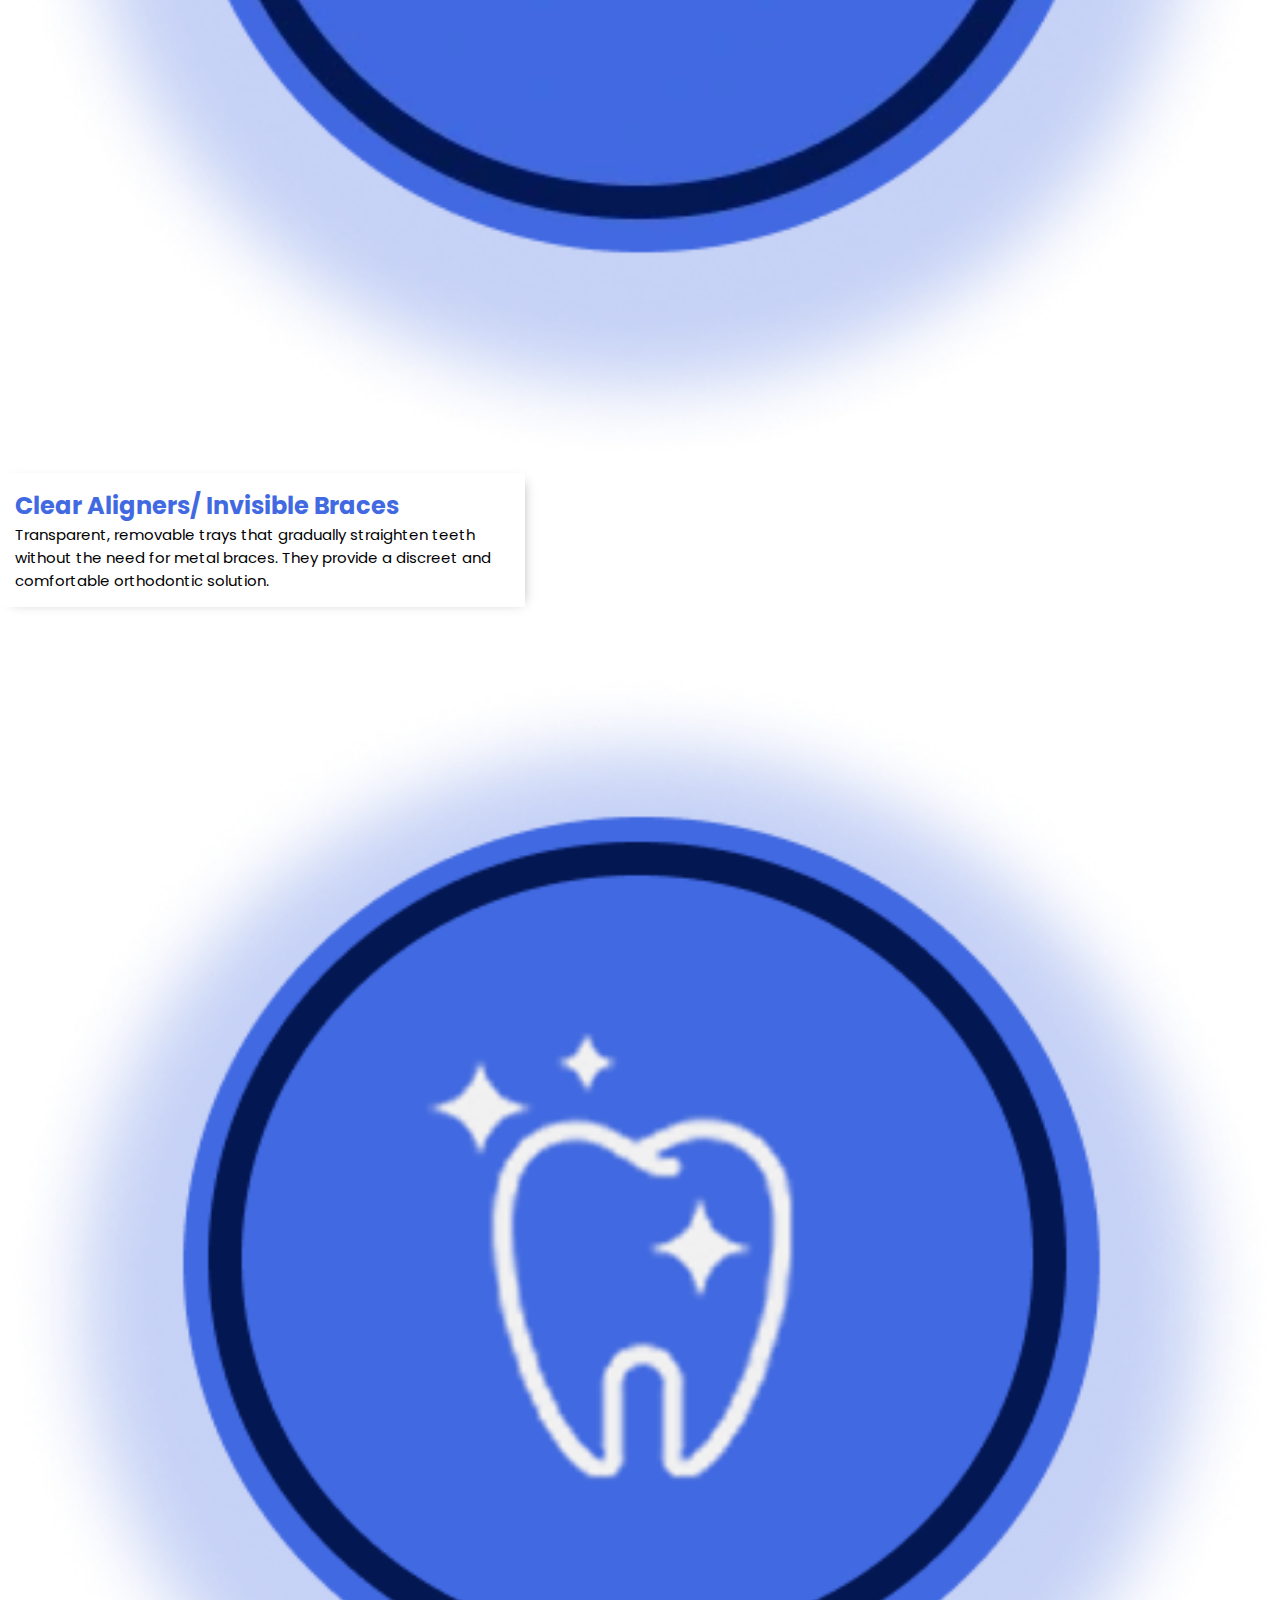
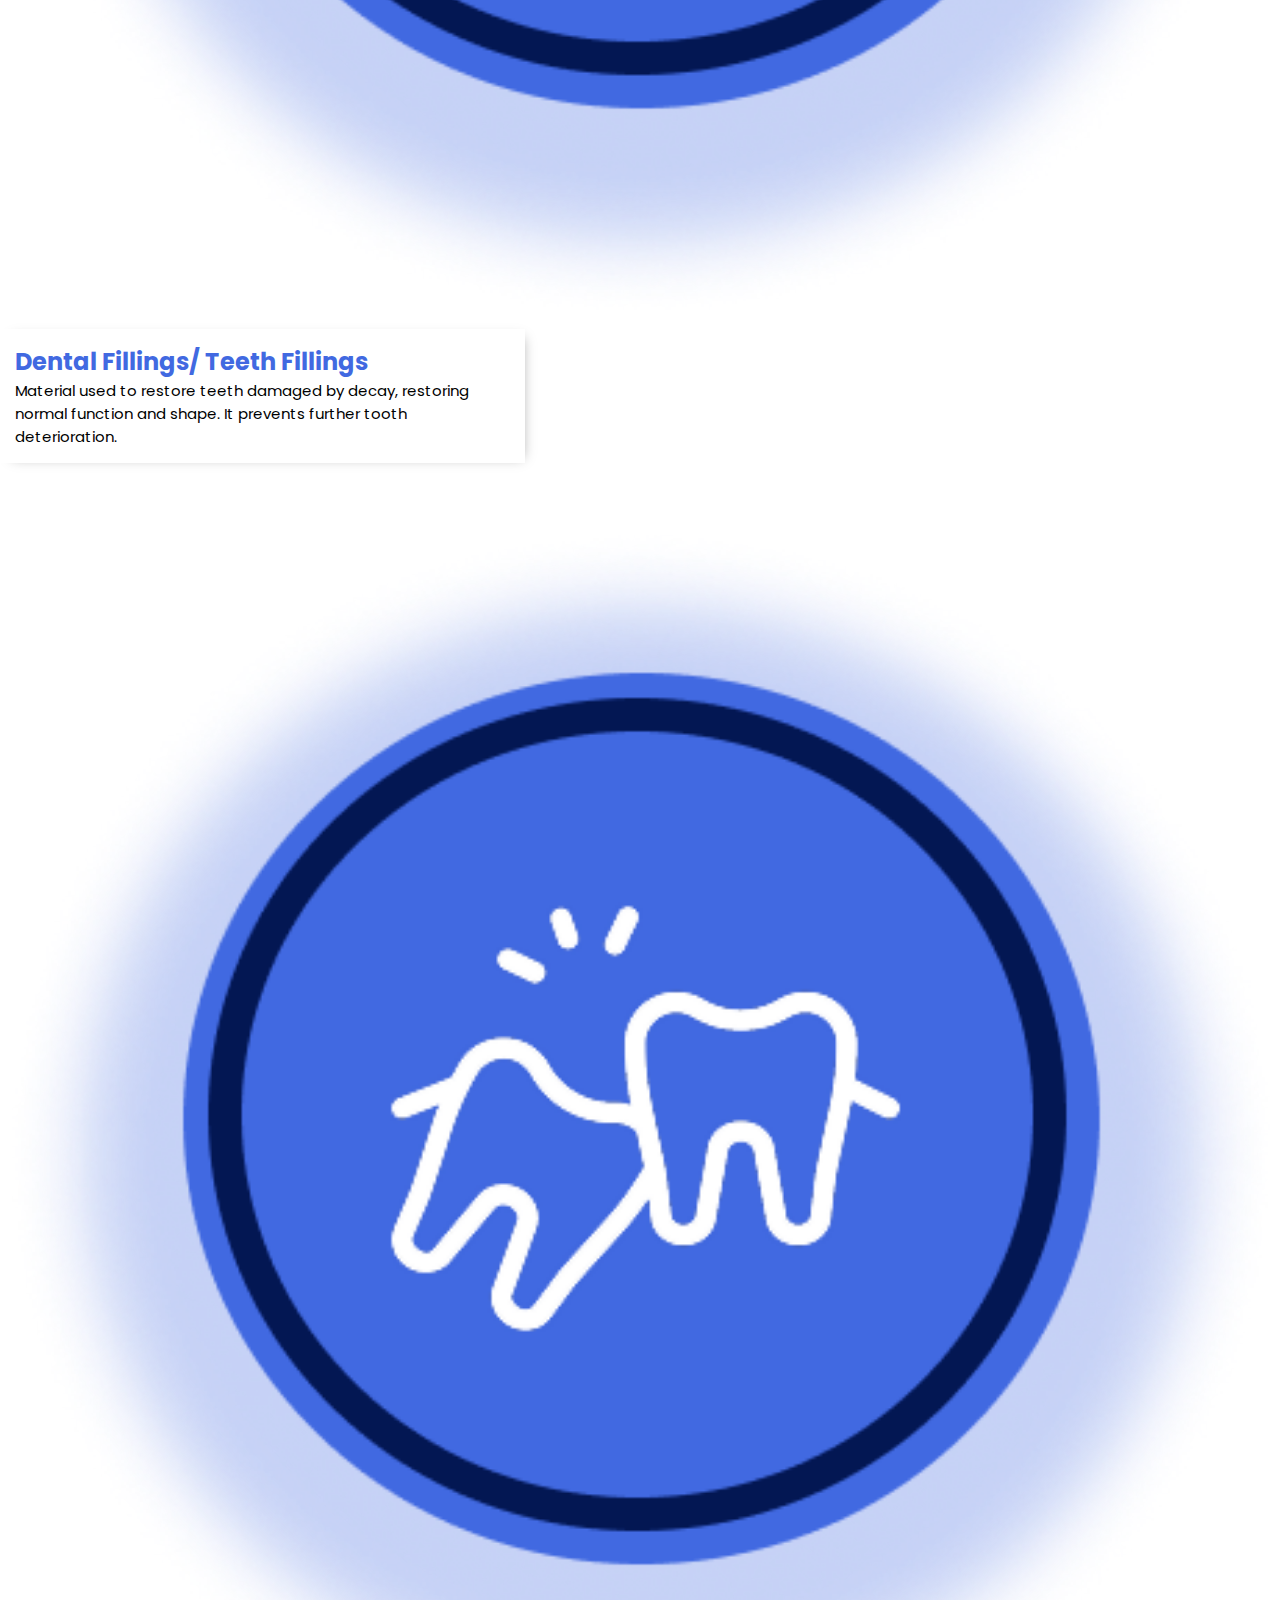
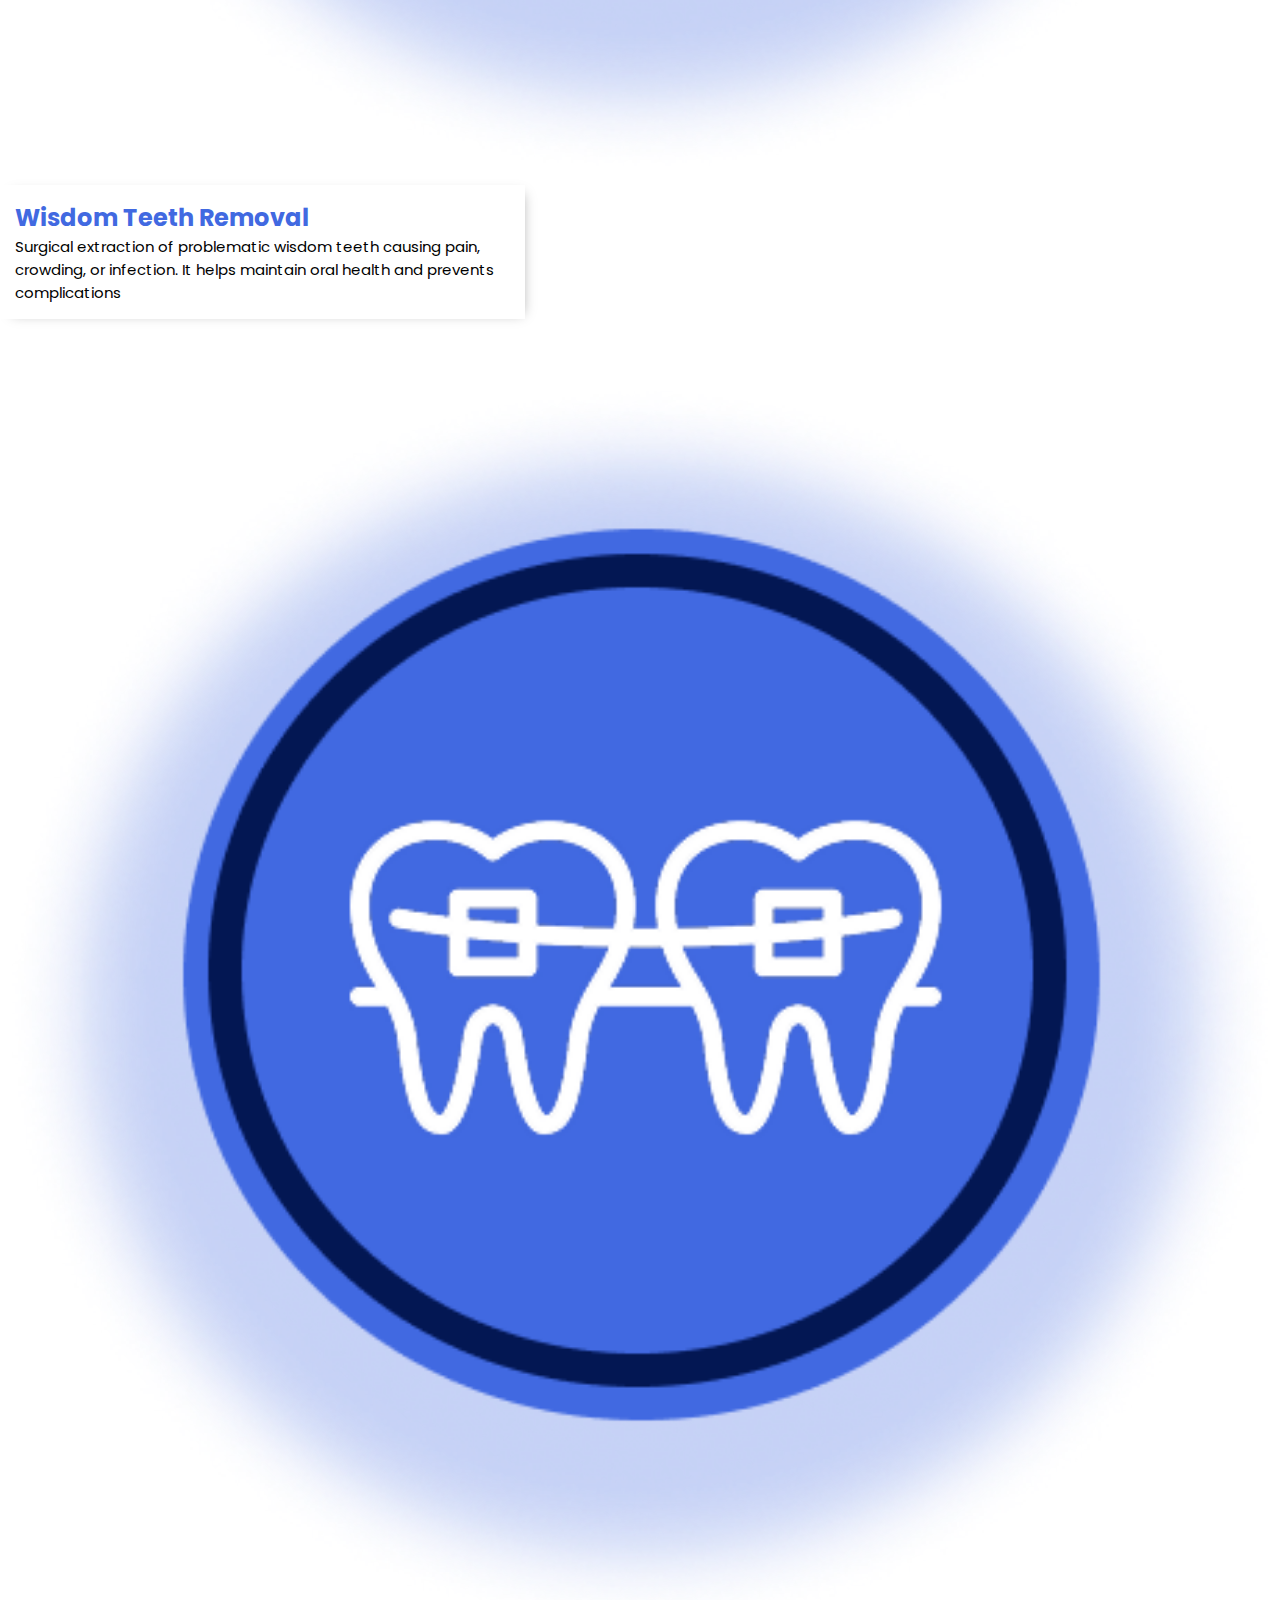
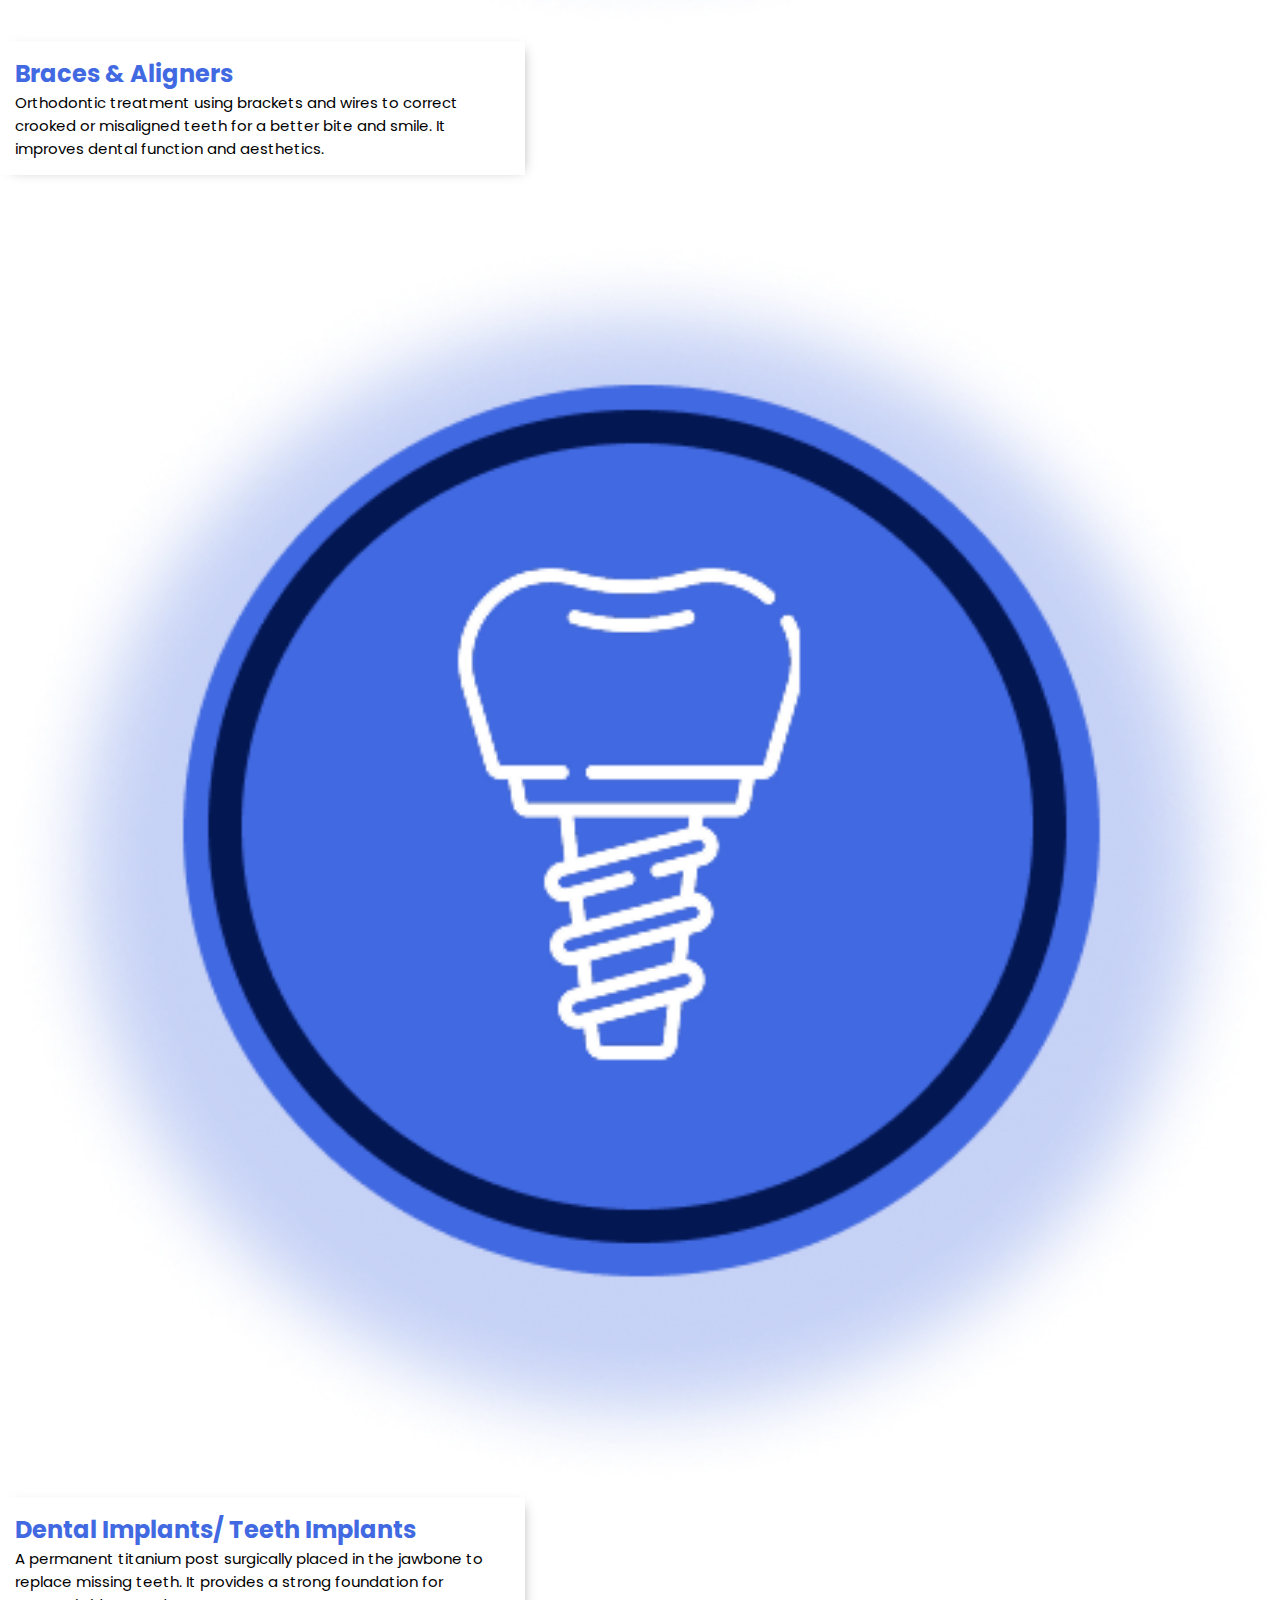
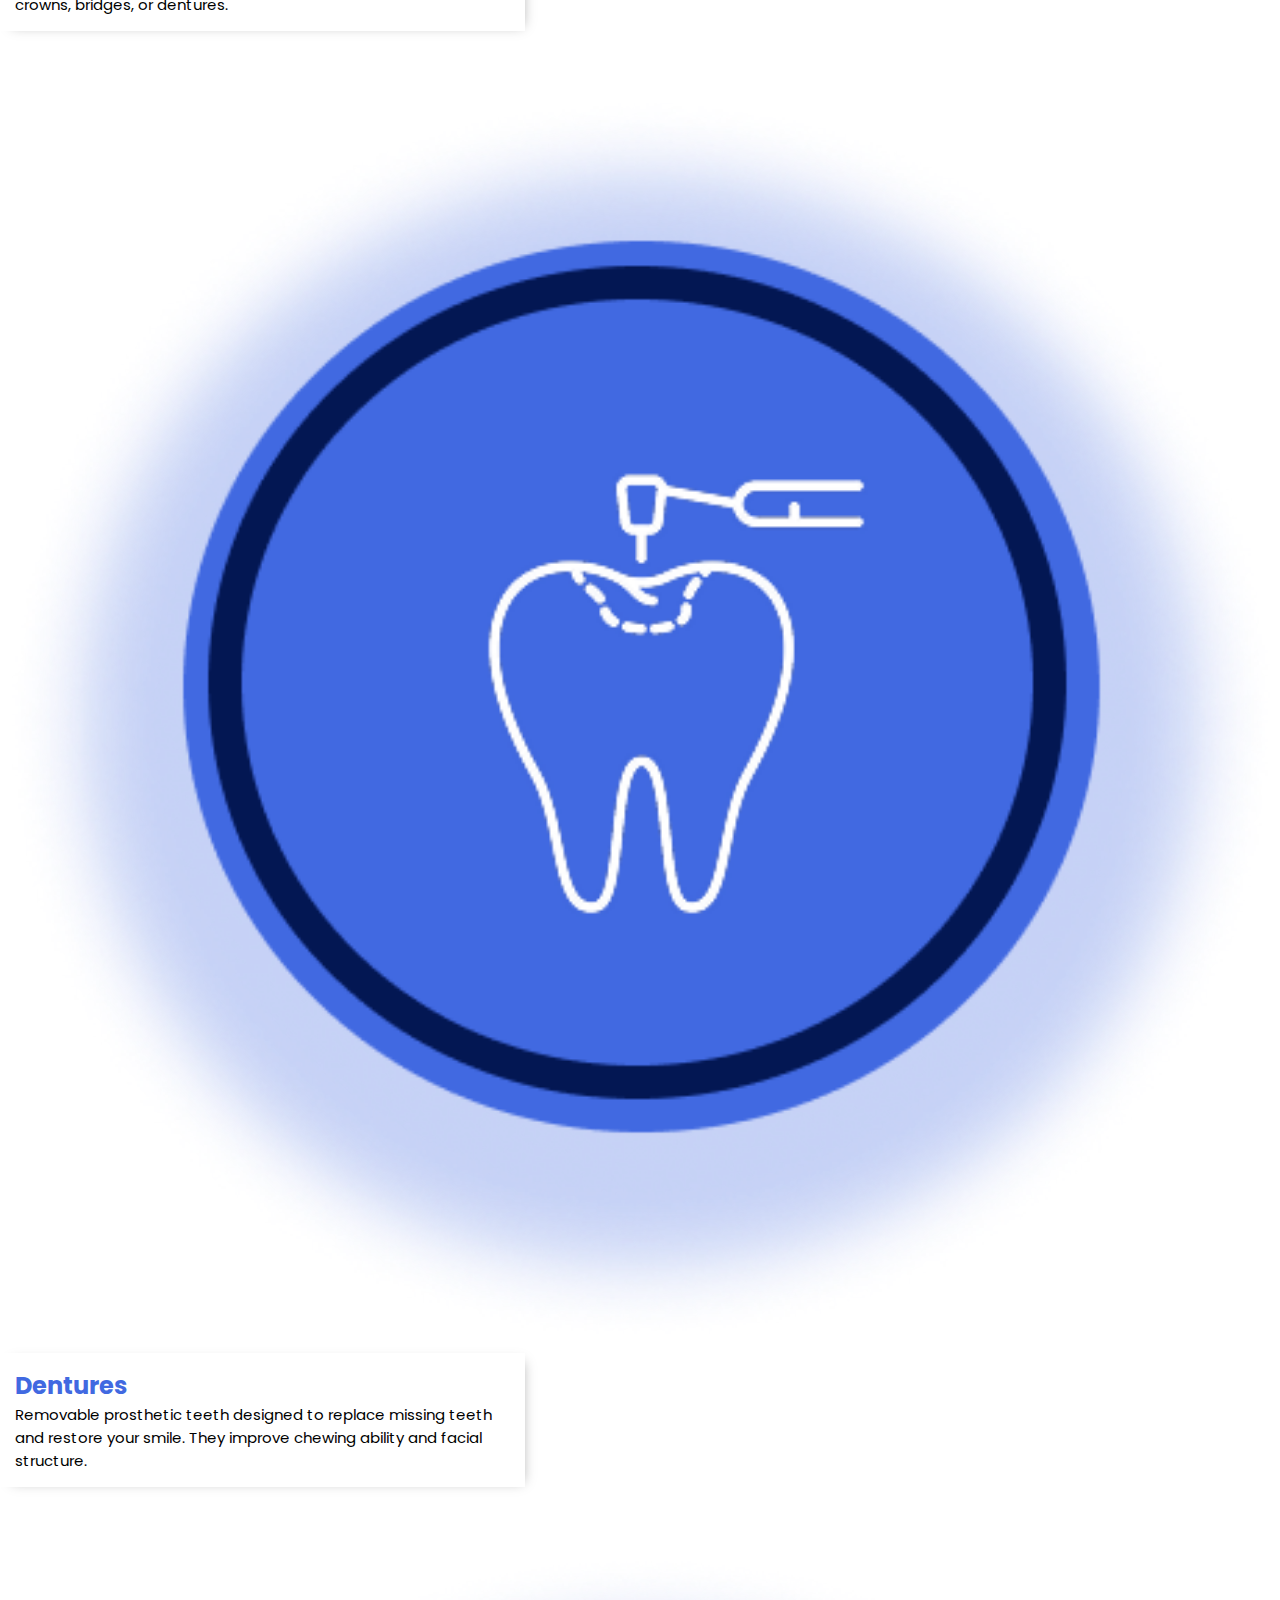
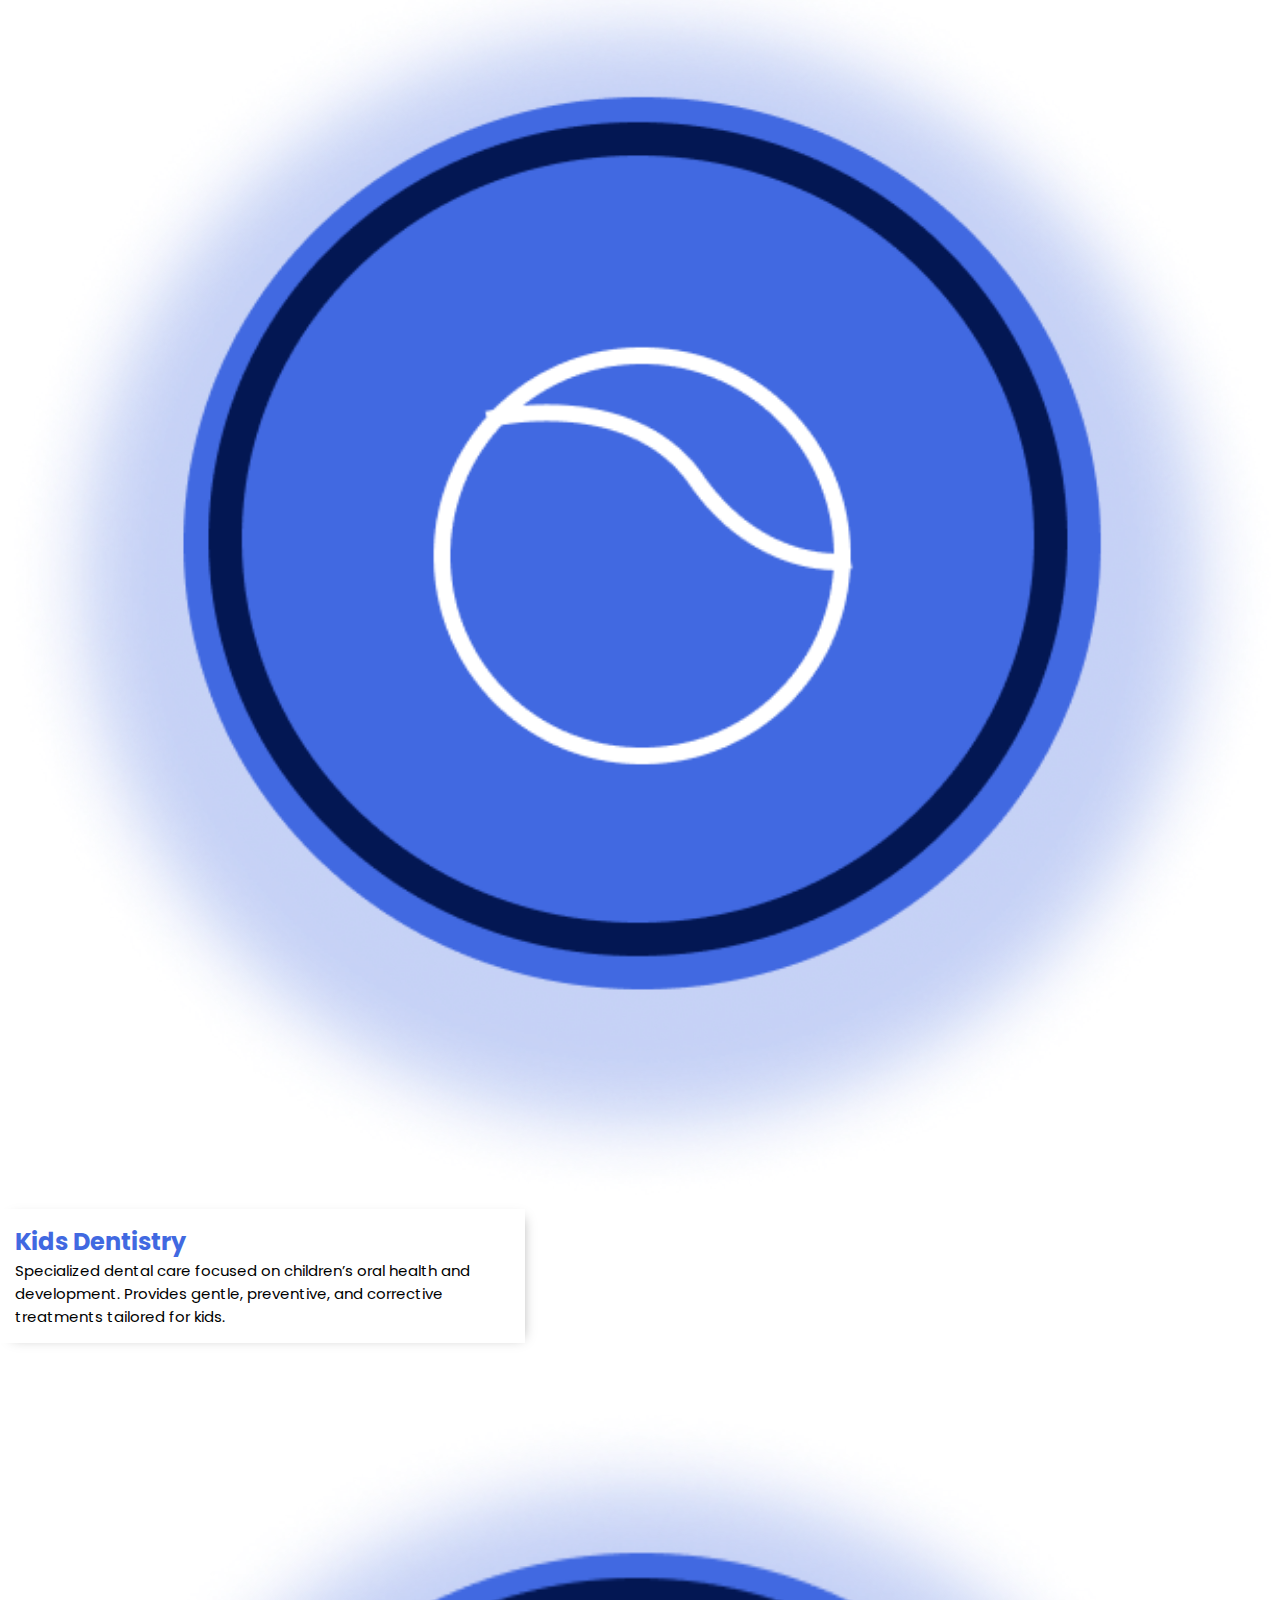
<file: service.html>
<!DOCTYPE html>
<html lang="en">

<head>
    <meta charset="UTF-8">
    <meta name="viewport" content="width=device-width, initial-scale=1.0">
    <title>Dr Sobi's Elite Dental Care : Best dental clinic in Aruppukottai</title>
    <link rel="icon" type="image/jpg" href="image/logo.png">
    <meta name="title" content="Dr Sobi's Elite Dental Care : Best dental clinic in Aruppukottai">

    <meta name="description"
        content="Visit Dr Sobi's Elite Dental Care is the leading dental clinic in Aruppukottai, offering advanced, painless, and affordable dental treatments by experienced dentists. Book your appointment today for a healthy smile!">
    <link rel="stylesheet" href="index.css">
    <link href="https://cdn.jsdelivr.net/npm/bootstrap@5.0.2/dist/css/bootstrap.min.css" rel="stylesheet"
        integrity="sha384-EVSTQN3/azprG1Anm3QDgpJLIm9Nao0Yz1ztcQTwFspd3yD65VohhpuuCOmLASjC" crossorigin="anonymous">
    <link href="https://cdn.jsdelivr.net/npm/bootstrap-icons@1.10.5/font/bootstrap-icons.css" rel="stylesheet">
    <link rel="stylesheet" href="https://cdnjs.cloudflare.com/ajax/libs/font-awesome/6.5.0/css/all.min.css"
        integrity="sha512-ZF4Vj8+n+03R+G9vx3r35yQq4/4MjfKIR5i6gOOpvI0OfsyU4yaMCZrq7g+Jj4XzgdVc1u2Xe68KO/3bCw3gHg=="
        crossorigin="anonymous" referrerpolicy="no-referrer" />
    <script src="https://cdn.emailjs.com/dist/email.min.js"></script>

    <style>
        .slider-container {
            position: relative;
            width: 100%;
            max-width: 600px;
            height: 400px;
            overflow: hidden;
            margin: 20px auto;
        }

        .img-wrapper {
            position: absolute;
            top: 0;
            left: 0;
            width: 100%;
            height: 100%;
        }

        .img-wrapper img {
            width: 100%;
            height: 100%;
            object-fit: cover;
            display: block;
        }

        .img-wrapper.after {
            clip-path: inset(0 0 0 50%);
            z-index: 2;
        }

        .img-wrapper.before {
            z-index: 1;
        }

        .slider {
            position: absolute;
            bottom: 10px;
            left: 50%;
            transform: translateX(-50%);
            width: 80%;
            z-index: 4;
        }
    </style>
</head>

<body>
    <!-- Navbar section -->

    <nav class="navbar navbar-expand-lg navbar-light fixed-top">
        <div class="container nav_box">
            <img src="image/logo.svg" class="logo" alt><br>
            <h1><a class="navbar-brand" href="index.html">Dr.Sobi's Elite Dental
                    Care</a></h1>
            <button class="navbar-toggler" type="button" data-bs-toggle="collapse"
                data-bs-target="#navbarSupportedContent" aria-controls="navbarSupportedContent" aria-expanded="false"
                aria-label="Toggle navigation">
                <span class="navbar-toggler-icon"></span>
            </button>
            <div class="collapse navbar-collapse" id="navbarSupportedContent">
                <ul class="navbar-nav">
                    <li class="nav-item px-2">
                        <a class="nav-link" href="index.html">
                            Home
                        </a>
                    </li>
                    <li class="nav-item px-2">
                        <a class="nav-link" href="#about_section">
                            About Us
                        </a>
                    </li>
                    <li class="nav-item px-2">
                        <a class="nav-link" href="service.html">
                            Services
                        </a>
                    </li>
                </ul>
                <a href="#contact_us" class="book"><button type="button" class="btn btn-primary book_ap">Book
                        Appointment</button></a>
            </div>
        </div>
    </nav>

    <!-- Carousal -->
    <section class="carousel" id="carousel">
        <div class="carousel-slide active">
            <div class="container">
                <img class="bannar" src="image/banner.webp" alt="Dental Care 1">
                <div class="carousel-text">
                    <h1>We Listen, We Care,</h1>
                    <h2>You Smile</h2>
                    <p>Comprehensive dental care for all ages - gentle,
                        advanced and personalizes</p>
                    <div class="buttons">
                        <a href="https://wa.me/919600492308" class="btn book_now">Book Now</a>
                        <a href="#contact_us" class="btn btn-primary contact_us">Contact
                            US</a>
                    </div>
                </div>
            </div>
        </div>
        <div class="carousel-slide">
            <div class="container">
                <img src="image/banner1.webp" alt="Dental Care 2">
                <div class="carousel-text">
                    <h1>We Listen, We Care,</h1>
                    <h2>You Smile</h2>
                    <p>Comprehensive dental care for all ages - gentle,
                        advanced and personalizes</p>
                    <div class="buttons">
                        <a href="https://wa.me/919600492308 class=" btn book_now">Book Now</a>
                        <a href="#contact_us" class="btn btn-primary contact_us">Contact
                            US</a>
                    </div>
                </div>
            </div>
        </div>
        <div class="carousel-slide">
            <div class="container">
                <img class="bannar" src="image/banner.webp" alt="Dental Care 3">
                <div class="carousel-text">
                    <h1>We Listen, We Care,</h1>
                    <h2>You Smile</h2>
                    <p>Comprehensive dental care for all ages - gentle,
                        advanced and personalizes</p>
                    <div class="buttons">
                        <a href="https://wa.me/919600492308" class="btn book_now">Book Now</a>
                        <a href="#contact_us" class="btn btn-primary contact_us">Contact
                            US</a>
                    </div>
                </div>
            </div>
        </div>

        <div class="carousel-indicators">
            <span class="dot active" onclick="currentSlide(1)"></span>
            <span class="dot" onclick="currentSlide(2)"></span>
            <span class="dot" onclick="currentSlide(3)"></span>
        </div>

    </section>

    <!-- service section -->

    <section class="service10">
        <h1>
            We offer a whole range of treatments for you, your family and
            friends
        </h1>
        <a href="https://wa.me/919600492308">
            <img src="image/whatsapp.webp" class="whatsapp" alt></a>
        <div class="container">
            <div class="row">
                <div class="col-md-1 col-3">
                    <img src="image/icon1.webp" class="service_img1" alt>
                </div>
                <div class="col-md-5 col-9 service_text">
                    <h3>Root Canal Treatment(RCT)</h3>
                    <p>A procedure to save and restore a severely infected
                        or damaged tooth by removing the infected
                        pulp. It helps relieve pain and prevents further
                        infection.</p>
                </div>
                <div class="col-md-1 col-3">
                    <img src="image/icon2.webp" class="service_img1" alt>
                </div>
                <div class="col-md-5 col-9 service_text">
                    <h3>Dental Crowns</h3>
                    <p>A protective cap placed over a damaged or weakened
                        tooth to restore its shape, size, and
                        strength. It improves tooth functionality and
                        appearance.</p>
                </div>
                <div class="col-md-1 col-3">
                    <img src="image/icon3.webp" class="service_img1" alt>
                </div>
                <div class="col-md-5 col-9 service_text">
                    <h3>Laser Dentistry</h3>
                    <p>A minimally invasive dental treatment using focused
                        light beams for procedures like gum reshaping
                        and cavity removal. It offers less pain and faster
                        healing.</p>
                </div>
                <div class="col-md-1 col-3">
                    <img src="image/icon4.webp" class="service_img1" alt>
                </div>
                <div class="col-md-5 col-9 service_text">
                    <h3>Clear Aligners/ Invisible Braces</h3>
                    <p>Transparent, removable trays that gradually
                        straighten teeth without the need for metal braces.
                        They provide a discreet and comfortable orthodontic
                        solution.</p>
                </div>
                <div class="col-md-1 col-3">
                    <img src="image/icon5.webp" class="service_img1" alt>
                </div>
                <div class="col-md-5 col-9 service_text">
                    <h3>Dental Fillings/ Teeth Fillings</h3>
                    <p>Material used to restore teeth damaged by decay,
                        restoring normal function and shape. It prevents
                        further tooth deterioration.</p>
                </div>
                <div class="col-md-1 col-3">
                    <img src="image/icon6.webp" class="service_img1" alt>
                </div>
                <div class="col-md-5 col-9 service_text">
                    <h3>Wisdom Teeth Removal</h3>
                    <p>Surgical extraction of problematic wisdom teeth
                        causing pain, crowding, or infection. It helps
                        maintain oral health and prevents complications</p>
                </div>
                <div class="col-md-1 col-3">
                    <img src="image/icon7.webp" class="service_img1" alt>
                </div>
                <div class="col-md-5 col-9 service_text">
                    <h3>Braces & Aligners</h3>
                    <p>Orthodontic treatment using brackets and wires to
                        correct crooked or misaligned teeth for a
                        better bite and smile. It improves dental function
                        and aesthetics.</p>
                </div>
                <div class="col-md-1 col-3">
                    <img src="image/icon8.webp" class="service_img1" alt>
                </div>
                <div class="col-md-5 col-9 service_text">
                    <h3>Dental Implants/ Teeth Implants</h3>
                    <p>A permanent titanium post surgically placed in the
                        jawbone to replace missing teeth. It provides
                        a strong foundation for crowns, bridges, or
                        dentures.</p>
                </div>
                <div class="col-md-1 col-3">
                    <img src="image/icon9.webp" class="service_img1" alt>
                </div>
                <div class="col-md-5 col-9 service_text">
                    <h3>Dentures</h3>
                    <p>Removable prosthetic teeth designed to replace
                        missing teeth and restore your smile. They improve
                        chewing ability and facial structure.</p>
                </div>
                <div class="col-md-1 col-3">
                    <img src="image/icon10.webp" class="service_img1" alt>
                </div>
                <div class="col-md-5 col-9 service_text">
                    <h3>Kids Dentistry</h3>
                    <p>Specialized dental care focused on children’s oral
                        health and development. Provides gentle,
                        preventive, and corrective treatments tailored for
                        kids.</p>
                </div>
                <div class="col-md-1 col-3">
                    <img src="image/icon11.webp" class="service_img1" alt>
                </div>
                <div class="col-md-5 col-9 service_text">
                    <h3>Mouth Ulcers</h3>
                    <p>Painful sores inside the mouth caused by injury,
                        stress, or infections. Treatment focuses on
                        relief and promoting faster healing.</p>
                </div>
                <div class="col-md-1 col-3">
                    <img src="image/icon12.webp" class="service_img1" alt>
                </div>
                <div class="col-md-5 col-9 service_text">
                    <h3>Advanced Gum Treatment</h3>
                    <p>Specialized care for gum diseases like periodontitis
                        to stop infection and regenerate healthy
                        tissue. It preserves teeth and supports overall oral
                        health.</p>
                </div>
            </div>
        </div>
    </section>


    <!-- one image section -->

    <section class="one_image">
        <div class="parallax-bg">
            <h1 class="have_any">Have Any Dental Problem?</h1>
            <a href><button class="btn btn-primary">Book
                    Appointment</button></a>
        </div>
    </section>

    <!-- we are always section -->

    <section class="we_are_always">
        <div class="container">
            <div class="row">
                <div class="col-md-12">
                    <h1 class="always">We're Always Prepared to Take on Any
                        Challange</h1>
                </div>
                <div class="col-md-1 col-2">
                    <img src="image/tick.webp" class="tick1" alt>
                </div>
                <div class="col-md-5 col-10">
                    <p class="heading">Experienced Dental Professionals</p>
                    <p class="always1">Our skilled team of dentists and
                        hygienists bring years of clinical experience
                        and a gentle approach to every treatment.</p>
                </div>
                <div class="col-md-1 col-2">
                    <img src="image/tick.webp" class="tick2" alt>
                </div>
                <div class="col-md-5 col-10">
                    <p class="heading">Patient-Centered Care</p>
                    <p class="always1">LWe listen to your needs, understand
                        your concerns, and tailor every treatment
                        plan to suit your comfort and goals.</p>
                </div>

                <div class="col-md-1 col-2">
                    <img src="image/tick.webp" class="tick1" alt>
                </div>
                <div class="col-md-5 col-10">
                    <p class="heading">Advanced Technology</p>
                    <p class="always1">From digital X-rays to pain-free
                        procedures, we use the latest tools to ensure
                        safe, precise, and efficient dental care.</p>
                </div>
                <div class="col-md-1 col-2">
                    <img src="image/tick.webp" class="tick2" alt>
                </div>
                <div class="col-md-5 col-10">
                    <p class="heading">Family-Friendly Environment</p>
                    <p class="always1">Whether it’s your child’s first
                        check-up or a routine visit for seniors, we offer
                        compassionate care for every age group</p>
                </div>

                <div class="col-md-1 col-2">
                    <img src="image/tick.webp" class="tick1" alt>
                </div>
                <div class="col-md-5 col-10">
                    <p class="heading">Focus on Prevention & Education</p>
                    <p class="always1">We don’t just treat — we teach. Our
                        goal is to help you maintain long-term oral
                        health with the right habits and guidance.</p>
                </div>
                <div class="col-md-1 col-2">
                    <img src="image/tick.webp" class="tick2" alt>
                </div>
                <div class="col-md-5 col-10">
                    <p class="heading">Comfort & Convenience</p>
                    <p class="always1">With flexible appointment slots, easy
                        booking, and a relaxing clinic ambiance, we
                        make dental visits smooth and stress-free.</p>
                </div>

            </div>
        </div>
    </section>

    <!-- Before after section -->

    <section class="bef_aft">
        <div class="container">
            <h1 class="our_happy">Our Happy Customers</h1>
            <div class="row">
                <div class="col-md-6">
                    <div class="slider-container">
                        <div class="img-wrapper before">
                            <img src="image/before_img1.webp" alt="Before">
                        </div>
                        <div class="img-wrapper after">
                            <img src="image/after_img1.webp" alt="After">
                        </div>
                        <div class="line"></div>
                        <input class="slider" type="range" min="0" max="100" value="50">
                    </div>
                </div>

                <div class="col-md-6">
                    <div class="slider-container">
                        <div class="img-wrapper before">
                            <img src="image/before_img2.webp" alt="Before">
                        </div>
                        <div class="img-wrapper after">
                            <img src="image/after_img2.webp" alt="After">
                        </div>
                        <div class="line"></div>
                        <input class="slider" type="range" min="0" max="100" value="50">
                    </div>
                </div>

                <div class="col-md-6">
                    <div class="slider-container">
                        <div class="img-wrapper before">
                            <img src="image/before_img3.webp" alt="Before">
                        </div>
                        <div class="img-wrapper after">
                            <img src="image/after_img3.webp" alt="After">
                        </div>
                        <div class="line"></div>
                        <input class="slider" type="range" min="0" max="100" value="50">
                    </div>
                </div>

                <div class="col-md-6">
                    <div class="slider-container">
                        <div class="img-wrapper before">
                            <img src="image/before_img4.webp" alt="Before">
                        </div>
                        <div class="img-wrapper after">
                            <img src="image/after_img4.webp" alt="After">
                        </div>
                        <div class="line"></div>
                        <input class="slider" type="range" min="0" max="100" value="50">
                    </div>
                </div>
            </div>
        </div>
    </section>

    <!-- Contact form section -->

    <section class="contact_form" id="contact_us">
        <div class="container">
            <div class="row">
                <div class="col-lg-6 contact_col1">
                    <h1 class="make_text">Make an appointment
                        with an Dentist</h1>
                    <a href="https://wa.me/919600492308?text=Hello, I would like to book an appointment with the doctor. Please let me know the available slots."
                        class="btn d-inline-flex align-items-center gap-2" target="_blank">
                        <svg xmlns="http://www.w3.org/2000/svg" width="20" height="20" fill="currentColor"
                            viewBox="0 0 448 512" class="whatsapp_icon">
                            <path
                                d="M380.9 97.1C339 55.1 283.2 32 223.9 32c-122.4 0-222 99.6-222 222 0 39.1 10.2 77.3 29.6 111L0 480l117.7-30.9c32.4 17.7 68.9 27 106.1 27h.1c122.3 0 224.1-99.6 224.1-222 0-59.3-25.2-115-67.1-157zm-157 341.6c-33.2 0-65.7-8.9-94-25.7l-6.7-4-69.8 18.3L72 359.2l-4.4-7c-18.5-29.4-28.2-63.3-28.2-98.2 0-101.7 82.8-184.5 184.6-184.5 49.3 0 95.6 19.2 130.4 54.1 34.8 34.9 56.2 81.2 56.1 130.5 0 101.8-84.9 184.6-186.6 184.6zm101.2-138.2c-5.5-2.8-32.8-16.2-37.9-18-5.1-1.9-8.8-2.8-12.5 2.8-3.7 5.6-14.3 18-17.6 21.8-3.2 3.7-6.5 4.2-12 1.4-32.6-16.3-54-29.1-75.5-66-5.7-9.8 5.7-9.1 16.3-30.3 1.8-3.7 .9-6.9-.5-9.7-1.4-2.8-12.5-30.1-17.1-41.2-4.5-10.8-9.1-9.3-12.5-9.5-3.2-.2-6.9-.2-10.6-.2-3.7 0-9.7 1.4-14.8 6.9-5.1 5.6-19.4 19-19.4 46.3 0 27.3 19.9 53.7 22.6 57.4 2.8 3.7 39.1 59.7 94.8 83.8 35.2 15.2 49 16.5 66.6 13.9 10.7-1.6 32.8-13.4 37.4-26.4 4.6-13 4.6-24.1 3.2-26.4-1.3-2.5-5-3.9-10.5-6.6z" />
                        </svg>
                        <span class="chat_with">Chat With Us</span>
                    </a>
                </div>
                <div class="col-lg-6 contact_col2">
                    <p>Contact Us</p>
                    <img src="image/smile.png" alt="">
                    <form class="contact_us_form" id="contact-form">
                        <div class="line"></div>

                        <!-- Hidden timestamp field -->
                        <input type="hidden" id="current_time" name="current_time">

                        <div class="mb-3">
                            <input type="text" id="name" name="name" class="form-control form_crl"
                                placeholder="Your name" required>
                        </div>
                        <div class="mb-3">
                            <input type="email" id="email" name="email" class="form-control form_crl"
                                placeholder="Your email" required>
                        </div>
                        <div class="mb-3">
                            <input type="tel" id="phone" name="phone" class="form-control form_crl"
                                placeholder="Your phone" required>
                        </div>
                        <div class="mb-3">
                            <textarea id="message" name="message" class="form-control form_crl" rows="5"
                                placeholder="Message" required></textarea>
                        </div>
                        <div class="text-center">
                            <button type="submit" class="btn btn-primary px-4 sub_btn">Submit</button>
                        </div>
                    </form>
                    <p id="form-status" class="text-center mt-3"></p>
                </div>
            </div>
        </div>
    </section>

    <!-- Footer section -->

    <section class="footer">
        <div class="container">
            <div class="row">
                <div class="col-lg-4 footer_col1">
                    <h1 class="footer-brand"><img src="image/logo.svg" class="logo" alt>Dr.Sobi's Elite Dental Care
                    </h1>
                    <h5>4, Maanikkam Street, South Street (Near to Vasanth & co
                        ), Aruppukkottai, Tamil Nadu 626101</h5>
                    <p style="text-decoration: underline; text-underline-offset: 3px;">96004
                        92308</p>
                    <p style="text-decoration: underline; text-underline-offset: 3px;">sobielitedentalcare@gmail.com</p>
                </div>
                <div class="col-lg-2 footer_col2">
                    <ul class="no-bullets">
                        <h5 class="footer_h5">Quick Links</h5>
                        <a href="#" class="custom-link">
                            <li>About</li>
                        </a> <a href="#" class="custom-link">
                            <li>Services</li>
                        </a> <a href="#" class="custom-link">
                            <li>About Us</li>
                        </a> <a href="#" class="custom-link">
                            <li>Contact</li>
                        </a>
                    </ul>

                </div>
                <div class="col-lg-3 footer_col3">
                    <ul class="no-bullets">
                        <h5 class="footer_h5">Social Media Links</h5>
                        <a href="#" class="custom-link">
                            <li>Facebook</li>
                        </a> <a href="#" class="custom-link">
                            <li>X</li>
                        </a> <a href="#" class="custom-link">
                            <li>Linkedin</li>
                        </a> <a href="#" class="custom-link">
                            <li>Instagram</li>
                        </a>
                    </ul>
                </div>
                <div class="col-lg-3 text-center footer_col4">
                    <a href="https://wa.me/919600492308" class="btn d-inline-flex align-items-center gap-2"
                        target="_blank">
                        <svg xmlns="http://www.w3.org/2000/svg" width="20" height="20" fill="currentColor"
                            viewBox="0 0 448 512" class="whatsapp_icon">
                            <path
                                d="M380.9 97.1C339 55.1 283.2 32 223.9 32c-122.4 0-222 99.6-222 222 0 39.1 10.2 77.3 29.6 111L0 480l117.7-30.9c32.4 17.7 68.9 27 106.1 27h.1c122.3 0 224.1-99.6 224.1-222 0-59.3-25.2-115-67.1-157zm-157 341.6c-33.2 0-65.7-8.9-94-25.7l-6.7-4-69.8 18.3L72 359.2l-4.4-7c-18.5-29.4-28.2-63.3-28.2-98.2 0-101.7 82.8-184.5 184.6-184.5 49.3 0 95.6 19.2 130.4 54.1 34.8 34.9 56.2 81.2 56.1 130.5 0 101.8-84.9 184.6-186.6 184.6zm101.2-138.2c-5.5-2.8-32.8-16.2-37.9-18-5.1-1.9-8.8-2.8-12.5 2.8-3.7 5.6-14.3 18-17.6 21.8-3.2 3.7-6.5 4.2-12 1.4-32.6-16.3-54-29.1-75.5-66-5.7-9.8 5.7-9.1 16.3-30.3 1.8-3.7 .9-6.9-.5-9.7-1.4-2.8-12.5-30.1-17.1-41.2-4.5-10.8-9.1-9.3-12.5-9.5-3.2-.2-6.9-.2-10.6-.2-3.7 0-9.7 1.4-14.8 6.9-5.1 5.6-19.4 19-19.4 46.3 0 27.3 19.9 53.7 22.6 57.4 2.8 3.7 39.1 59.7 94.8 83.8 35.2 15.2 49 16.5 66.6 13.9 10.7-1.6 32.8-13.4 37.4-26.4 4.6-13 4.6-24.1 3.2-26.4-1.3-2.5-5-3.9-10.5-6.6z" />
                        </svg>
                        <span>Chat With Us</span>
                    </a>
                </div>
            </div>
            <p class="rights">© 2025 . All rights reserved.</p>
        </div>
    </section>
    <script>
        document.querySelectorAll('.slider-container').forEach(container => {
            const slider = container.querySelector('.slider');
            const line = container.querySelector('.line');
            const imgAfter = container.querySelector('.img-wrapper.after');

            const updateSlider = () => {
                const value = slider.value;
                line.style.left = `${value}%`;
                imgAfter.style.clipPath = `inset(0 0 0 ${value}%)`;
            };

            slider.addEventListener('input', updateSlider);

            slider.addEventListener('dblclick', () => {
                slider.value = 50;
                updateSlider();
            });

            updateSlider();
        });

        window.addEventListener('DOMContentLoaded', function () {
            emailjs.init("Z1aKiGWBMi9U7-z-Z");

            document.getElementById('contact-form').addEventListener('submit', function (event) {
                event.preventDefault();

                const statusEl = document.getElementById('form-status');
                statusEl.textContent = "Sending...";

                // Optional timestamp
                const now = new Date();
                const timeInput = document.getElementById('current_time');
                if (timeInput) {
                    timeInput.value = now.toLocaleString();
                }

                emailjs.sendForm('service_15ry1ab', 'template_b5w5v1r', this)
                    .then(() => {
                        statusEl.textContent = "✅ Message sent!";
                        this.reset();
                    }, (error) => {
                        console.error('EmailJS Error:', error);
                        statusEl.textContent = "❌ Error sending message. Please try again later.";
                    });
            });
        });
    </script>
    <script src="index.js"></script>
    <script src="https://cdn.jsdelivr.net/npm/bootstrap@5.0.2/dist/js/bootstrap.bundle.min.js"
        integrity="sha384-MrcW6ZMFYlzcLA8Nl+NtUVF0sA7MsXsP1UyJoMp4YLEuNSfAP+JcXn/tWtIaxVXM"
        crossorigin="anonymous"></script>
</body>

</html>
</file>
<file: index.css>
@import url('https://fonts.googleapis.com/css2?family=Poppins:ital,wght@0,100;0,200;0,300;0,400;0,500;0,600;0,700;0,800;0,900;1,100;1,200;1,300;1,400;1,500;1,600;1,700;1,800;1,900&display=swap');

* {
    margin: 0;
    padding: 0;
    box-sizing: border-box;
    font-family: 'Poppins', sans-serif !important;
}

body {
    padding-top: 70px;
}

body,
html {
    font-family: 'Segoe UI', sans-serif;
    overflow-x: hidden;
}

section {
    scroll-margin-top: 60px;
}


/* Navbar */

img.logo {
    width: 80px;
}

a.navbar-brand {
    color: #4169E1 !important;
    font-size: 26px;
}

.container.nav_box {
    background: #E4EAFA;
    border: 1px solid #4169E1;
}

.navbar-nav .nav-link.active {
    color: #4169E1 !important;
    position: relative;
}

.navbar-nav .nav-link.active::after {
    content: '';
    display: block;
    width: 32px;
    height: 10px;
    background: url('image/smile.svg') no-repeat center;
    background-size: contain;
    position: absolute;
    bottom: -4px;
    left: 50%;
    transform: translateX(-50%);
}

.navbar {
    background-color: white;
    box-shadow: 5px 0px 2px 0px #ffffff;
    z-index: 1000;
    padding: 0px;
    padding-top: 0px !important;
    padding-bottom: 0px !important;
}


.book {
    margin-left: 33%;
    cursor: pointer;
    transition: all 0.3s ease;
    background: #4169E1;
    border-radius: 4px;
    overflow: hidden;
    /* Needed for animation */
    display: inline-block;
}

button.btn.book_ap {
    position: relative;
    color: white;
    background: transparent;
    border: 1px solid #4169E1;
    padding: 12px 12px;
    font-family: 'Poppins', sans-serif;
    font-size: 16px;
    z-index: 1;
}

button.btn.book_ap::before {
    content: "";
    position: absolute;
    left: 0;
    top: 0;
    height: 100%;
    width: 0;
    background-color: white;
    z-index: -1;
    transition: width 0.4s ease;
}

button.btn.book_ap:hover {
    color: #4169E1;
}

button.btn.book_ap:hover::before {
    width: 100%;
}


@keyframes pulse {
    0% {
        box-shadow: 0 0 0 0 rgba(13, 110, 253, 0.7);
    }

    70% {
        box-shadow: 0 0 0 10px rgba(13, 110, 253, 0);
    }

    100% {
        box-shadow: 0 0 0 0 rgba(13, 110, 253, 0);
    }
}

ul.navbar-nav {
    margin-left: 11%;
}


/* Carousel Styles */
.carousel {
    position: relative;
    width: 100%;
    height: 635px;
    overflow: hidden;
}

.carousel-slide {
    display: none;
    position: absolute;
    width: 100%;
    height: 100%;
}

.carousel-slide.active {
    display: block;
}

.carousel-slide img {
    width: 102%;
    height: 100%;
    object-fit: cover;
    margin-left: -12px;
}

.carousel-text {
    position: absolute;
    top: 50%;
    left: 35%;
    transform: translateY(-50%);
    max-width: 500px;
    padding: 30px;
    border-radius: 10px;
}

.carousel-text h1 {
    font-size: 36px;
    margin-bottom: 35px;
    font-weight: bold;
    text-align: center;
}

.carousel-text h2 {
    font-size: 36px;
    margin-bottom: 30px;
    font-weight: bold;
    text-align: center;
}

.carousel-text h2 {
    color: #2d5fff;
    width: 60%;
    margin-left: 90px;
    text-shadow: -1px -3px 0 white,
        1px -1px 0 white,
        -1px 1px 0 white,
        1px 1px 0 white;
}

.carousel-text p {
    font-size: 18px;
    margin-bottom: 20px;
    text-align: center;
}

.carousel-indicators {
    position: absolute;
    bottom: 65px !important;
    left: -19px !important;
    transform: translateX(-50%);
    display: flex;
    gap: 6px;
    z-index: 10;
    margin-left: 51% !important;
}

.dot {
    height: 9px;
    width: 9px;
    background-color: black;
    border-radius: 50%;
    display: inline-block;
    transition: background-color 0.3s;
    cursor: pointer;
}

.dot.active {
    background-color: #2d5fff;
    border: solid 1px black;
}

.carousel-text .btn {
    text-align: center;
}

.buttons {
    text-align: center;
}

.buttons .book_now {
    position: relative;
    border: solid 2px #4169E1;
    color: black;
    background: transparent;
    padding: 10px 15px;
    font-family: 'Poppins', sans-serif;
    font-size: 18px;
    cursor: pointer;
    overflow: hidden;
    z-index: 1;
    transition: color 0.3s ease;
    margin-right: 25px;
    font-weight: bold;
}

.buttons .book_now::before {
    content: "";
    position: absolute;
    left: 0;
    top: 0;
    height: 100%;
    width: 0;
    background-color: white;
    z-index: -1;
    transition: width 0.4s ease;
}

.buttons .book_now:hover {
    color: #4169E1;
}

.buttons .book_now:hover::before {
    width: 100%;
}

p.Rewards {
    color: #4169E1;
    font-size: 13px;
}

a.btn.btn-primary.contact_us {
    position: relative;
    display: inline-block;
    color: white;
    background: #4169E1;
    border: 2px solid #4169E1;
    padding: 10px 15px;
    font-family: 'Poppins', sans-serif;
    font-size: 18px;
    cursor: pointer;
    overflow: hidden;
    z-index: 1;
    transition: color 0.3s ease;
    font-weight: bold;
}

a.btn.btn-primary.contact_us::before {
    content: "";
    position: absolute;
    left: 0;
    top: 0;
    height: 100%;
    width: 0;
    background-color: white;
    z-index: -1;
    transition: width 0.4s ease;
}

a.btn.btn-primary.contact_us:hover {
    color: #4169E1;
}

a.btn.btn-primary.contact_us:hover::before {
    width: 100%;
}


/* About us */

section.about_us h5 {
    color: #4169E1;
    margin: 0px 45% 5px;
}

p.we_belive_text {
    font-size: 15px;
}


img.img-fluid.smile_img {
    margin-left: 0;
}

img.whatsapp {
    float: right;
    width: 57px;
    animation: glow 2s infinite ease-in-out;
    position: fixed;
    top: 75%;
    right: 5px;
    border-radius: 51px;
    z-index: 1;
}

@keyframes glow {
    0% {
        box-shadow: 0 0 5px green, 0 0 10px green, 0 0 15px green;
    }

    50% {
        box-shadow: 0 0 20px green, 0 0 30px green, 0 0 40px green;
    }

    100% {
        box-shadow: 0 0 5px green, 0 0 10px green, 0 0 15px green;
    }
}

.box {
    width: 58%;
    height: 700px;
    background-color: rgba(122, 149, 229, 0.2);
    float: right;
    box-shadow: 7px 2px 7px 4px rgba(122, 149, 229, 0.2);
    filter: blur(4px);
    opacity: 17%;
    margin-top: 45px;
    position: absolute;
    margin-left: 45%;
}

.two_column {
    position: relative;
}

h1.make_your {
    margin-top: 50px;
    font-size: 32px;
    margin-bottom: 20px;
    font-weight: bold;
}

.two_column p {
    font-size: 15px;
}

img.img_column1.img-fluid {
    width: 45%;
    height: 100%;
    object-fit: cover;
}

img.img_column2.img-fluid {
    width: 100px;
    height: 100px;
}

img.img_column3.img-fluid {
    width: 45%;
    height: 100%;
    object-fit: cover;
    /* margin-left: 40px; */
    float: right;
}

.col-8.d-flex.flex-column {
    margin-top: 58px;
}

.row.text-center.rewards3 {
    margin-top: 100px;
}

img.img-fluid.mb-1.reward_img {
    width: 60%;
    margin-left: 0px;
    margin-top: 40px;
}

img.img-fluid.mb-1.reward_img2 {
    width: 60%;
    margin-top: 40px;
}

img.img-fluid.mb-1.reward_img3 {
    width: 60%;
    margin-top: 40px;
}


/* Mission vision */

section.mission_vision {
    margin-top: 72px;
}

h2.our_mission {
    color: #4169E1;
    font-weight: bold;
}

h2.our_vision {
    color: #4169E1;
    font-weight: bold;
}

.mission_col {
    box-shadow: 5px 2px 12px -7px darkgrey;
    padding: 30px 35px 30px 50px !important;
}

.vision_col {
    box-shadow: 5px 2px 12px -7px darkgrey;
    padding: 30px 35px 30px 50px !important;
}

p.mission_text {
    font-size: 15px;
}

p.vision_text {
    font-size: 15px;
}


/* Service section */

h5.service_us {
    text-align: center;
    margin-top: 70px;
    color: #4169E1;
    font-size: 20px;
    font-weight: bold;
    margin-bottom: 0px;
}

img.service_smile {
    margin-left: 48.5%;
    width: 49px;
}

.card_card:hover {
    border: 1px solid #4169E1;

}

h5.service_text {
    text-align: center;
    margin-top: 20px;
    font-size: 24px;
    font-weight: bold;
    /* margin-bottom: 75px; */
}

.service_col {
    width: 30%;
    height: auto;
    padding-top: 18px;
}

.col_head {
    font-weight: 600;
    margin-top: 10px;
    text-align: center;
}

.col_text {
    color: #666;
    /* width: 66%; */
    text-align: center;
    /* margin-left: 55px; */
    font-size: 15px;
}

.container.py-5.column_4 {
    margin-left: 11%;
}

.service_img {
    width: 100%;
    height: 70%;
    object-fit: cover;
}

.img-column {
    position: relative;
}

.service_icons {
    position: absolute;
    top: 8%;
    right: 130px;
}

.container.column_4 {
    margin-bottom: 50px;
}

.btn.btn-primary.service_know {
    margin-left: 45%;
    margin-top: 30px;
    width: 145px;
    height: 45px;
    font-size: 18px;
    font-weight: 500;
    background: #4169E1;
    color: white;
    border: 2px solid #4169E1;
    font-family: 'Poppins', sans-serif;
    position: relative;
    overflow: hidden;
    z-index: 1;
    transition: color 0.3s ease;
    display: inline-block;
    text-align: center;
    line-height: 20px;
    /* vertically center text */
    text-decoration: none;
    padding: 12px 12px;
}

.btn.btn-primary.service_know::before {
    content: "";
    position: absolute;
    top: 0;
    left: 0;
    width: 0;
    height: 100%;
    background: white;
    z-index: -1;
    transition: width 0.4s ease;
}

.btn.btn-primary.service_know:hover {
    color: #4169E1;
}

.btn.btn-primary.service_know:hover::before {
    width: 100%;
}

/* Teeth section */

img.teeth_img {
    width: 100%;
    height: auto;
    object-fit: cover;
    /* margin-top: 50px; */
}

.teeth_col {
    position: relative;
}

.container.teeth_3_col {
    position: absolute;
    bottom: 200px;
    margin-left: 100px;
}

p.col1_text {
    font-size: 24px;
    font-weight: bold;
    color: white;
}

h2.col1_bold {
    font-size: 48px;
    color: white;
    font-weight: bold;
    margin-bottom: 35px;
}

.card {
    height: 330px;
    /* width: 280px; */
    border-radius: 10px !important;
    padding-left: 22px;
    padding-top: 20px;
    padding-right: 58px;
}

.card h1 {
    color: #4169E1;
}

.card h4 {
    font-size: 24px;
    font-weight: bold;
    margin-top: 10px;
    margin-bottom: 10px;
}

.card p {
    font-size: 15px;
}

button.btn.btn-primary.teeth_book {
    width: auto;
    /* adjust as needed */
    padding: 10px 16px;
    font-size: 18px;
    font-weight: 500;
    background: #4169E1;
    color: white;
    border: 2px solid #4169E1;
    font-family: 'Poppins', sans-serif;
    position: relative;
    overflow: hidden;
    z-index: 1;
    transition: color 0.3s ease;
    display: inline-block;
    text-align: center;
    cursor: pointer;
}

button.btn.btn-primary.teeth_book::before {
    content: "";
    position: absolute;
    top: 0;
    left: 0;
    width: 0;
    height: 100%;
    background: white;
    z-index: -1;
    transition: width 0.4s ease;
}

button.btn.btn-primary.teeth_book:hover {
    color: #4169E1;
}

button.btn.btn-primary.teeth_book:hover::before {
    width: 100%;
}

/* Why we are section */

section.why_we_are {
    margin-top: 100px;
}

h5.why_we {
    text-align: center;
    font-size: 36px;
    color: #4169E1;
    font-weight: bold;
}

section.why_we_are .imgs {
    margin-left: 49%;
}

.col-md-4.girl_div {
    width: 370px;
    height: 165px;
    background: white;
    border: 1px solid #4169E1;
    border-radius: 10px;
    position: relative;
    margin-top: 50px;
    margin-left: 90px;
}

.col-md-4.text_div {
    background: white;
    border: 1px solid #4169E1;
    border-radius: 10px;
    width: 370px;
    height: 165px;
    margin-left: 80px;
    margin-right: 80px;
    margin-top: 50px;
    margin-bottom: 50px;
    padding-top: 20px;
    padding-left: 25px;
}

img.dr_girl {
    position: absolute;
    max-width: 100%;
    height: auto;
    bottom: 0px;
}

.container-fluid.girl_col {
    background: #D3DCF8;
    margin-top: 100px;
}

.col-md-4.text_div h1 {
    color: #4169E1;
}

.col-md-4.text_div p {
    font-size: 20px;
}

.col-md-4.text_btn_div h1 {
    font-size: 36px;
    margin-top: 41px;
}

.col-md-4.text_btn_div p {
    font-size: 15px;
    margin-bottom: 20px;
}

.col-md-4.text_btn_div {
    padding-right: 55px;
}

.btn.btn-primary.know_more {
    width: 30%;
    padding: 9px;
    font-size: 18px;
    font-weight: 500;
    background: #4169E1;
    color: white;
    border: 2px solid #4169E1;
    font-family: 'Poppins', sans-serif;
    position: relative;
    overflow: hidden;
    z-index: 1;
    transition: color 0.3s ease;
    display: inline-block;
    text-align: center;
    text-decoration: none;
}

.btn.btn-primary.know_more::before {
    content: "";
    position: absolute;
    top: 0;
    left: 0;
    width: 0;
    height: 100%;
    background: white;
    z-index: -1;
    transition: width 0.4s ease;
}

.btn.btn-primary.know_more:hover {
    color: #4169E1;
}

.btn.btn-primary.know_more:hover::before {
    width: 100%;
}




/* Contact form section */

section.contact_form {
    background: #D3DCF8;
}

h1.make_text {
    padding-right: 190px;
    font-weight: 400;
    padding-bottom: 53px;
    padding-top: 70px;
    line-height: 1.5;
}

span.chat_with {
    font-size: 34px;
    font-weight: 400;
}

.col-lg-6.contact_col1 a {
    margin-bottom: 100px;
    background: #60D669;
    color: white;
    border: #60D669;
}

.col-lg-6.contact_col2 p {
    font-size: 36px;
    color: #4169E1;
    text-align: center;
    font-weight: 500;
    padding-top: 33px;
    margin-bottom: 0px;
}

.col-lg-6.contact_col2 img {
    margin-left: 45%;
}

form.contact_us_form {
    background: white;
    padding: 35px;
    width: 35%;
    margin-left: 63px;
    position: absolute;
    margin-top: 20px;
}

.form_crl {
    display: block;
    width: 100% !important;
    padding: 1.375rem .75rem;
    font-size: 17px !important;
    font-weight: 300 !important;
    height: 65px !important;
    line-height: 1.5;
    color: #212529;
    background-color: #ECECEB !important;
    background-clip: padding-box;
    border: 1px solid #ECECEC !important;
    -webkit-appearance: none;
    -moz-appearance: none;
    appearance: none;
    border-radius: 15px !important;
    transition: border-color .15s ease-in-out, box-shadow .15s ease-in-out;
    margin-bottom: 30px;
}

button.btn.btn-primary.px-4.sub_btn {
    width: 100%;
    height: 55px;
    font-size: 20px;
    font-weight: bold;
    border-radius: 5px;
    background: #4169E1;
    color: white;
    border: 2px solid #4169E1;
    font-family: 'Poppins', sans-serif;
    position: relative;
    overflow: hidden;
    z-index: 1;
    transition: color 0.3s ease;
    display: inline-block;
    cursor: pointer;
}

button.btn.btn-primary.px-4.sub_btn::before {
    content: "";
    position: absolute;
    top: 0;
    left: 0;
    width: 0;
    height: 100%;
    background: white;
    z-index: -1;
    transition: width 0.4s ease;
    border-radius: 5px;
    /* match button border-radius */
}

button.btn.btn-primary.px-4.sub_btn:hover {
    color: #4169E1;
}

button.btn.btn-primary.px-4.sub_btn:hover::before {
    width: 100%;
}

.line {
    width: 70px;
    height: 3px;
    background: #4169E1;
    margin-left: 41%;
    margin-bottom: 20px;
}

/* one image section */


.one_image {
    position: relative;
    height: 100vh;
    overflow: hidden;
    text-align: center;
    color: white;
    display: flex;
    align-items: center;
    justify-content: center;
}

.parallax-bg {
    position: absolute;
    top: 0;
    left: 0;
    height: 100%;
    width: 100%;
    object-fit: cover;
    background-image: url('image/Mask_group.webp');
    background-attachment: fixed;
    background-position: center;
    background-repeat: no-repeat;
    background-size: cover;
    z-index: -1;
}

h1.have_any {
    margin-top: 15%;
    margin-bottom: 50px;
}

button.btn.btn-primary.oneimg_book {
    position: relative;
    z-index: 2;
    /* Ensure it's above the ::before layer and not under any parallax elements */
    overflow: hidden;
    background: #4169E1;
    color: white;
    padding: 12px 16px;
    font-size: 16px;
    font-weight: 500;
    border: 2px solid #4169E1;
    border-radius: 4px;
    font-family: 'Poppins', sans-serif;
    transition: color 0.3s ease;
    display: inline-block;
    cursor: pointer;
}

button.btn.btn-primary.oneimg_book::before {
    content: "";
    position: absolute;
    top: 0;
    left: 0;
    width: 0;
    height: 100%;
    background: white;
    z-index: 1;
    /* BELOW the text (z-index: 2) */
    transition: width 0.4s ease;
}

button.btn.btn-primary.oneimg_book:hover {
    color: #4169E1;
}

button.btn.btn-primary.oneimg_book:hover::before {
    width: 100%;
}



/* Footer section */

section.footer {
    background: #4169E1;
    padding: 0px 0 20px 0px;
    margin-top: 350px;
}

.col-lg-4.footer_col1 {
    padding-right: 120px;
}

.col-lg-4.footer_col1 h5 {
    padding-bottom: 30px;
    font-weight: 400;
    font-size: 18px;
    line-height: 1.5;
    color: white;
}

.col-lg-4.footer_col1 p {
    font-size: 14px;
    color: white;
}

.no-bullets {
    list-style-type: none;
    padding-left: 0;
    margin: 0;
    line-height: 2;
    font-size: 15px;
}

.col-lg-2.footer_col2 p {
    margin-top: 30px;
    font-size: 14px;
    color: white;
}

.custom-link {
    text-decoration: none;
    color: white;
    font-weight: 200;
}

.custom-link:hover {
    color: white;
}

.whatsapp_icon {
    width: 60px;
    height: 60px;
}

.col-lg-3.text-center.footer_col4 span {
    font-size: 27px;
}

.col-lg-3.text-center.footer_col4 a {
    border-radius: 10px;
    background: #60D668;
    color: white;
    border: #60D669;
    margin-top: 120px;
    border-radius: 5px;
}

h1.footer-brand {
    color: white;
    font-size: 12px;
    margin-top: 25px;
}

h5.footer_h5 {
    margin-bottom: 25px;
    font-size: 20px;
    color: white;
    font-weight: bold;
    margin-top: 65px;
}

p.rights {
    color: white;
    font-size: 15px;
    font-weight: 200;
    padding-top: 10px;
    padding-left: 38%;
}

/* Bento grid */

h1.gallery {
    font-size: 20px;
    color: #4169E1;
    margin-top: 50px;
    margin-left: 48%;
    margin-bottom: 0px;
    padding-bottom: 0px;
    font-weight: bold;
}

img.bento_smile {
    margin-left: 49%;
    width: 40px;
    margin-bottom: 30px;
}

main {
    margin-left: 0px !important;
}


/* service page */

/* we're always section */

.we_are_always {
    background: #E4EAFA;
    margin-top: 80px;
    margin-bottom: 80px;
}

h1.always {
    width: 37%;
    margin-left: 31%;
    text-align: center;
    font-size: 36px;
    font-weight: 500;
    color: #4169E1;
    padding-top: 40px;
    padding-bottom: 55px;
}

.card_card {
    background: #E4EAFA;
    border-radius: 15px;
    box-shadow: 1px 2px 6px 0px gray;
    margin-left: 100px;
}

img.tick1 {
    width: 45px;
    margin-left: 20px;
}

img.tick2 {
    width: 45px;
    margin-left: 20px;

}

img.tick3 {
    width: 60px;
    margin-left: 370%;
    margin-top: 50px;
}

p.always1 {
    width: 85%;
    margin-bottom: 35px;
}

p.always2 {
    width: 85%;
}

p.always3 {
    width: 37%;
}

p.always3 {
    width: 37%;
    margin-left: 25%;
    margin-top: 50px;
    margin-bottom: 85px;
}

/* service10 section */

.custom-modal {
    display: none;
    position: fixed;
    z-index: 9999;
    left: 0;
    top: 0;
    width: 100%;
    height: 100%;
    overflow: auto;
    background-color: rgba(0, 0, 0, 0.6);
}

.custom-modal-content {
    background-color: #fff;
    margin: 10% auto;
    padding: 30px;
    border-radius: 10px;
    width: 90%;
    max-width: 500px;
    box-shadow: 0 0 10px rgba(0, 0, 0, 0.3);
    text-align: center;
}

.close-btn {
    float: right;
    font-size: 24px;
    font-weight: bold;
    cursor: pointer;
}

section.service10 h1 {
    margin-top: 50px;
    text-align: center;
    padding: 0px 23% 50px 23%;
    color: #4169E1;
    font-size: 36px;
    font-weight: bold;
}

img.service_img1 {
    width: 100%;
}

.col-md-5.service_text h3 {
    color: #4169E1;
    font-size: 24px;
    font-weight: bold;
}

.col-md-5.service_text {
    padding: 15px 25px 15px 15px;
    box-shadow: 5px 2px 12px -7px darkgrey;
    width: 41%;
    margin-bottom: 60px;
}

.col-md-5.service_text p {
    font-size: 15px;
}

.col-md-5.service_text a {
    float: right;
}

p.heading {
    font-weight: bold;
    margin-bottom: 0px;
}


/* Media Query */

@media screen and (max-width: 450px) {
    .navbar-collapse {
        max-height: 90vh;
        /* limits height of menu */
        overflow-y: auto;
        /* adds vertical scroll when needed */
    }

    .container.nav_box {
        background: #E4EAFA;
        border: none !important;
    }

    section.service10 h1 {
        padding: 0px 10% 50px 10%;
    }

    .box {
        margin-left: 40%;
    }

    main {
        margin-bottom: 0px;
    }


    a.navbar-brand {
        color: #4169E1 !important;
        font-size: 15px;
    }

    .navbar-nav .nav-link.active::after {
        display: none;
    }

    button.btn.btn-primary.book_ap {
        margin-top: 11px;
    }

    .book {
        margin-left: 0%;

    }

    ul.navbar-nav {
        margin-left: 0%;
    }

    img.service_smile {
        margin-left: 45.5%;
        width: 49px;
    }

    .col_text {
        font-size: 0.95rem;
        color: #666;
        width: 100%;
        text-align: center;
        margin-left: 0px;
    }

    p.col1_text {
        font-size: 17px;
        font-weight: bold;
        color: white;
        margin-top: 675px;
    }

    h2.col1_bold {
        font-size: 21px;
        color: white;
        font-weight: bold;
        margin-bottom: 20px;
    }

    img.teeth_img {
        width: 100%;
        height: 770px;
        object-fit: cover;
        margin-top: 730px;
    }

    .service_icons {
        right: 0px;
    }

    /* section.teeth {
        margin-top: 135%;
    } */

    .container.teeth_3_col {
        position: absolute;
        top: 70px;
        margin-left: 10px;
    }

    .card {
        height: 200px;
        width: 315px;
        border-radius: 10px !important;
        padding-left: 20px;
        padding-top: 20px;
        padding-right: 14px;
        margin-top: 10px;
    }

    section.why_we_are .imgs {
        margin-left: 47%;
    }

    .card {
        height: 260px !important;
    }

    /* h5.why_we {
        margin-top: 100%;
    } */

    .container-fluid.girl_col {
        background: #D3DCF8;
        margin-top: 165px;
    }

    .box {
        margin-left: 30%;
    }

    .col-md-4.girl_div {
        margin-left: 20px;
    }

    .col-md-4.girl_div {
        width: 325px;
    }

    .col-md-4.text_div {
        margin-left: 20px;
    }

    .col-md-4.text_div {
        width: 325px;
    }

    .col-md-4.text_btn_div h1 {
        margin-top: 10px;
    }

    .btn.btn-primary.know_more {
        width: 55% !important;
    }

    .col-md-4.text_btn_div {
        margin-bottom: 10px;
    }

    /* bannar section */

    .carousel-text {
        left: 0%;
    }

    .carousel-slide img {
        width: 108%;
        height: 800px;
        object-fit: cover;
    }

    .carousel-text h1 {
        font-size: 28px;
    }

    .carousel-text h2 {
        font-size: 28px;
        margin-left: 70px;
    }

    .carousel-text p {
        font-size: 15px;

    }

    /* about us */

    section.about_us h5 {
        margin: 0px 33% 5px;
    }

    h1.make_your {
        margin-top: 10px;
    }

    /* mission vision */

    .mission_col {
        box-shadow: 5px 2px 12px -7px darkgrey;
        padding: 10px 10px 10px 28px !important;
        margin: 20px;
    }

    .vision_col {
        box-shadow: 5px 2px 12px -7px darkgrey;
        padding: 10px 10px 10px 28px !important;
    }

    /* service */
    h5.service_text {
        margin-top: 20px;
        font-size: 20px;
        margin-bottom: 45px;
    }

    .btn.btn-primary.service_know {
        margin-left: 36%;
    }

    /* contact us */

    h1.make_text {
        padding-bottom: 40px;
        padding-top: 55px;
        padding-right: 100px;
    }

    .col-lg-6.contact_col1 a {
        margin-bottom: 25px;
    }

    .whatsapp_icon {
        width: 50px;
        height: 50px;
    }

    span.chat_with {
        font-size: 25px;
        font-weight: 400;
    }

    section.contact_form {
        height: 650px;
    }

    .col-lg-6.contact_col2 p {
        font-size: 27px;
        padding-top: 8px;
    }

    form.contact_us_form {
        padding: 25px;
        width: 80%;
        margin-left: 30px;
        margin-top: 20px;
    }

    .form_crl {
        font-size: 15px !important;
        height: 50px !important;
        margin-bottom: 30px;
    }

    /* one image */

    h1.have_any {
        margin-top: 40%;
        margin-bottom: 50px;
    }



    /* footer */
    section.footer {
        padding: 35px 0 80px 0px;
        margin-top: 280px;
    }

    .col-lg-3.text-center.footer_col4 span {
        font-size: 25px;
    }

    p.rights {
        padding-left: 30%;
    }

    /* service page */

    /* we're always */
    h1.always {
        width: 100%;
        margin-left: 0%;
        text-align: center;
        font-size: 30px;
        font-weight: 500;
        color: #4169E1;
        padding-top: 40px;
        padding-bottom: 55px;
    }

    img.tick1 {
        width: 47px;
        margin-left: 0px;
    }

    p.always1 {
        width: 100%;
    }

    img.tick2 {
        width: 47px;
        margin-left: 0px;
    }

    p.always2 {
        width: 100%;
    }

    img.tick3 {
        width: 60px;
        margin-left: 0pc;
        margin-top: 5px;
    }

    p.always3 {
        width: 100%;
        margin-left: 0px;
        margin-top: 5px;
        margin-bottom: 85px;
    }

    /* service10 section */

    img.service_img1 {
        width: 100%;
    }

    .col-md-5.service_text {
        padding: 15px 25px 15px 15px;
        box-shadow: 2px 2px 6px 0px darkgray;
        width: 70%;
        margin-bottom: 60px;
    }

    .custom-modal-content {
        margin: 40% auto;

    }

    .card_card {
        margin-left: 20px;
        margin-bottom: 20px;
    }

    .container.column_4 {
        margin-bottom: 10px;
    }

    main {
        margin-left: 0px !important;
    }

    main {
        display: grid;
        width: 100%;
        max-width: 1000px;
        height: 100%;
        max-height: 600px;
        gap: 0.5rem;
        grid-template-columns: repeat(2, 1fr);
        padding: 0.5rem;
        margin-left: 0px;
        margin-top: 25px;
        margin-bottom: 0px !important;
    }

    section.services {
        margin-bottom: 590px;
    }


}

@media screen and (min-width: 450px) and (max-width: 576px) {
    .navbar-collapse {
        max-height: 90vh;
        /* limits height of menu */
        overflow-y: auto;
        /* adds vertical scroll when needed */
    }

    .container.nav_box {
        background: #E4EAFA;
        border: none !important;
    }

    a.navbar-brand {
        color: #4169E1 !important;
        margin-right: 20px;
    }

    .navbar-nav .nav-link.active::after {
        display: none;
    }

    button.btn.btn-primary.book_ap {
        margin-top: 11px;
    }

    section.service10 h1 {
        padding: 0px 10% 50px 10%;
    }

    .book {
        margin-left: 0%;

    }

    ul.navbar-nav {
        margin-left: 0%;
    }

    img.service_smile {
        margin-left: 45.5%;
        width: 49px;
    }

    .col_text {
        font-size: 0.95rem;
        color: #666;
        width: 100%;
        text-align: center;
        margin-left: 0px;
    }

    p.col1_text {
        font-size: 17px;
        font-weight: bold;
        color: white;
        margin-top: 350px;
    }

    h2.col1_bold {
        font-size: 21px;
        color: white;
        font-weight: bold;
        margin-bottom: 20px;
    }

    img.teeth_img {
        width: 100%;
        height: 770px;
        object-fit: cover;
        margin-top: 400px;
    }

    .service_icons {
        right: 0px;
    }

    /* section.teeth {
        margin-top: 135%;
    } */

    .container.teeth_3_col {
        position: absolute;
        top: 70px;
        margin-left: 10px;
    }

    .card {
        height: 200px;
        width: 385px;
        border-radius: 10px !important;
        padding-left: 20px;
        padding-top: 20px;
        padding-right: 14px;
        margin-top: 10px;
    }

    section.why_we_are .imgs {
        margin-left: 47%;
    }

    .card {
        height: 260px !important;
    }

    /* h5.why_we {
        margin-top: 100%;
    } */

    .container-fluid.girl_col {
        background: #D3DCF8;
        margin-top: 165px;
    }

    .col-md-4.girl_div {
        margin-left: 55px;
    }

    .col-md-4.girl_div {
        width: 325px;
    }

    .col-md-4.text_div {
        margin-left: 55px;
    }

    .col-md-4.text_div {
        width: 325px;
    }

    .col-md-4.text_btn_div h1 {
        margin-top: 10px;
    }

    .btn.btn-primary.know_more {
        width: 37% !important;
    }

    .col-md-4.text_btn_div {
        margin-bottom: 10px;
    }

    /* bannar section */

    .carousel-text {
        left: 0%;
    }

    .carousel-slide img {
        width: 105%;
        height: 800px;
        object-fit: cover;
    }

    .carousel-text h1 {
        font-size: 32px;
    }

    .carousel-text h2 {
        font-size: 32px;
    }

    .carousel-text p {
        font-size: 16px;
    }

    /* about us */

    section.about_us h5 {
        margin: 0px 38% 5px;
    }

    h1.make_your {
        margin-top: 10px;
    }

    /* mission vision */

    .mission_col {
        box-shadow: 5px 2px 12px -7px darkgrey;
        padding: 10px 10px 10px 28px !important;
        margin: 20px;
    }

    .vision_col {
        box-shadow: 5px 2px 12px -7px darkgrey;
        padding: 10px 10px 10px 28px !important;
    }

    /* service */
    h5.service_text {
        margin-top: 20px;
        font-size: 20px;
        margin-bottom: 45px;
    }

    .btn.btn-primary.service_know {
        margin-left: 36%;
    }

    /* contact us */

    h1.make_text {
        padding-bottom: 40px;
        padding-top: 55px;
        padding-right: 100px;
    }

    .col-lg-6.contact_col1 a {
        margin-bottom: 25px;
    }

    .whatsapp_icon {
        width: 50px;
        height: 50px;
    }

    span.chat_with {
        font-size: 25px;
        font-weight: 400;
    }

    section.contact_form {
        height: 650px;
    }

    .col-lg-6.contact_col2 p {
        font-size: 27px;
        padding-top: 8px;
    }

    form.contact_us_form {
        padding: 25px;
        width: 80%;
        margin-left: 30px;
        margin-top: 20px;
    }

    .form_crl {
        font-size: 15px !important;
        height: 50px !important;
        margin-bottom: 30px;
    }

    /* one image */

    h1.have_any {
        margin-top: 40%;
        margin-bottom: 50px;
    }



    /* footer */
    section.footer {
        padding: 35px 0 80px 0px;
        margin-top: 280px;
    }

    .col-lg-3.text-center.footer_col4 span {
        font-size: 25px;
    }

    p.rights {
        padding-left: 30%;
    }

    /* service page */

    /* we're always */
    h1.always {
        width: 100%;
        margin-left: 0%;
        text-align: center;
        font-size: 30px;
        font-weight: 500;
        color: #4169E1;
        padding-top: 40px;
        padding-bottom: 55px;
    }

    img.tick1 {
        width: 60px;
        margin-left: 0px;
    }

    p.always1 {
        width: 100%;
    }

    img.tick2 {
        width: 60px;
        margin-left: 0px;
    }

    p.always2 {
        width: 100%;
    }

    img.tick3 {
        width: 60px;
        margin-left: 0pc;
        margin-top: 5px;
    }

    p.always3 {
        width: 100%;
        margin-left: 0px;
        margin-top: 5px;
        margin-bottom: 85px;
    }

    /* service10 section */

    img.service_img1 {
        width: 100%;
    }

    .col-md-5.service_text {
        padding: 15px 25px 15px 15px;
        box-shadow: 2px 2px 6px 0px darkgray;
        width: 70%;
        margin-bottom: 60px;
    }

    .custom-modal-content {
        margin: 40% auto;

    }

    .card_card {
        margin-left: 30px;
        margin-bottom: 20px;
    }

    .container.column_4 {
        margin-bottom: 10px;
    }

    main {
        margin-left: 0px !important;
    }

    main {
        display: grid;
        width: 100%;
        max-width: 1000px;
        height: 100%;
        max-height: 600px;
        gap: 0.5rem;
        grid-template-columns: repeat(2, 1fr);
        padding: 0.5rem;
        margin-left: 0px;
        margin-top: 25px;
    }

    section.services {
        margin-bottom: 590px;
    }



}

@media screen and (min-width: 576px) and (max-width: 655px) {

    .navbar-nav .nav-link.active::after {
        background: none;
    }

    .book {
        margin-left: 100px;
    }

    .col-md-5.service_text {
        width: 70%;
    }

    img.service_img1 {
        width: 75%;
    }

    section.service10 h1 {
        padding: 0px 10% 50px 10%;
    }

    h1.always {
        width: 100%;
        margin-left: 0%;
    }

    .carousel-slide img {
        width: 104%;
        object-fit: cover;
        margin-left: -11px;
        height: 800px;
    }

    .carousel-text {
        left: 10%;
    }

    section.about_us h5 {
        margin: 0px 40% 5px;
    }

    .vision_col {
        margin-top: 30px;
    }

    section.services {
        margin-bottom: 150%;
    }

    .service_icons {
        position: absolute;
        top: 8%;
        right: 60px;
    }

    .card_card {
        margin-left: 45px;
        margin-bottom: 25px;
    }

    .container.column_4 {
        margin-bottom: 0px;
    }

    .container.teeth_3_col {
        position: absolute;
        bottom: 0px;
        margin-left: 50px;
    }

    img.teeth_img {
        height: 670px;
    }

    h2.col1_bold {
        font-size: 35px;
    }

    button.btn.btn-primary.teeth_book {
        margin-bottom: 50px;
    }

    .card {
        height: 315px;
        padding-right: 10px;
        margin-bottom: 50px;
    }

    section.why_we_are .imgs {
        margin-left: 47%;
        margin-bottom: 65px;
    }

    .col-md-4.girl_div {
        margin-left: 125px;
    }

    .col-md-4.text_div {
        margin-left: 125px;
    }

    .btn.btn-primary.know_more {
        margin-bottom: 50px;
    }

    section.footer {
        margin-top: 520px;
    }

    form.contact_us_form {
        width: 75%;
        margin-left: 25px;
    }

    .col-lg-3.text-center.footer_col4 a {
        margin-top: 50px;
    }

}

@media screen and (min-width: 655px) and (max-width: 768px) {
    .book {
        margin-left: 0%;
    }

    .carousel-slide img {
        width: 105%;
        height: 800px;
        object-fit: cover;
    }

    .navbar-nav .nav-link.active::after {
        display: none;
    }

    ul.navbar-nav {
        margin-left: 0%;
    }

    .carousel-text {
        position: absolute;
        top: 50%;
        left: 17%;
        transform: translateY(-50%);
        max-width: 500px;
        padding: 30px;
        border-radius: 10px;
    }

    section.about_us h5 {
        color: #4169E1;
        margin: 15px 40% 5px;
    }

    section.about_us img {
        margin-left: 0%;
        width: 55px;
    }

    p.col1_text {
        font-size: 17px;
        font-weight: bold;
        color: white;
    }

    h2.col1_bold {
        font-size: 21px;
        color: white;
        font-weight: bold;
        margin-bottom: 20px;
    }

    .container.teeth_3_col {
        position: absolute;
        top: 70px;
        margin-left: 25px;
    }

    .card {
        height: 340px;
        width: 235px;
        border-radius: 10px !important;
        padding-left: 20px;
        padding-top: 20px;
        padding-right: 14px;
        margin-top: 25px;
    }

    .card_card {
        margin-left: 45px;
        margin-bottom: 25px;
    }


    h5.why_we {
        margin-top: 0%;
    }

    img.teeth_img {
        width: 100%;
        height: 750px;
        object-fit: cover;
        margin-top: 820px;
    }

    p.col1_text {
        margin-top: 780px;
    }



    .container.column_4 {
        margin-bottom: 10px;
    }

    img.service_img1 {
        width: 75%;
    }

    /* service page */

    /* we're always */
    h1.always {
        width: 100%;
        margin-left: 0%;
        text-align: center;
        font-size: 30px;
        font-weight: 500;
        color: #4169E1;
        padding-top: 40px;
        padding-bottom: 55px;
    }

    img.tick1 {
        width: 60px;
        margin-left: 0px;
    }

    p.always1 {
        width: 100%;
    }

    img.tick2 {
        width: 60px;
        margin-left: 0px;
    }

    p.always2 {
        width: 100%;
    }

    img.tick3 {
        width: 60px;
        margin-left: 0pc;
        margin-top: 5px;
    }

    p.always3 {
        width: 100%;
        margin-left: 0px;
        margin-top: 5px;
        margin-bottom: 85px;
    }

    .col-md-5.service_text {
        padding: 15px 25px 15px 15px;
        box-shadow: 2px 2px 6px 0px darkgray;
        width: 70%;
        margin-bottom: 60px;
    }

    .service_icons {
        position: absolute;
        top: 8%;
        right: 115px;
    }

    section.services {
        margin-bottom: 105px;
    }

    main {
        margin-bottom: 50px !important;
    }

    section.why_we_are {
        margin-top: 0px;
    }

    section.why_we_are .imgs {
        margin-left: 49%;
        margin-bottom: 15%;
    }

    .col-md-4.girl_div {
        margin-left: 175px;
    }

    .col-md-4.text_div {
        margin-left: 175px;
    }

    .col-md-4.text_btn_div {
        padding-right: 250px;
        margin-left: 175px;
        margin-bottom: 50px;
    }

    form.contact_us_form {
        width: 70%;
        margin-left: 0px;
    }

    section.footer {
        margin-top: 520px;
    }

    .col-lg-3.text-center.footer_col4 a {
        margin-top: 50px;
    }


}

@media screen and (min-width: 768px) and (max-width: 992px) {
    button.book {
        margin-left: 0%;
    }

    .book {
        margin-left: 0%;
    }

    ul.navbar-nav {
        margin-left: 0%;
    }

    .carousel-text {
        left: 24%;
    }

    .carousel-slide img {
        width: 103%;
        height: 800px;
    }

    .carousel-indicators {
        left: 25px !important;
    }

    section.about_us h5 {
        margin: 0px 35% 5px;
    }

    .container.column_4 {
        margin-bottom: 0px;
    }

    section.services {
        margin-bottom: 650px;
    }

    .service_icons {
        right: 0px;
    }

    .btn.btn-primary.service_know {
        margin-left: 35%;
    }

    .card_card {
        margin-left: 20px;
        width: 40% !important;
        margin-bottom: 25px;
    }

    .service_col {
        width: 25%;
    }

    .col_text {
        font-size: 0.95rem;
        color: #666;
        width: 100%;
        text-align: center;
        margin-left: 0px;
    }

    p.col1_text {
        font-size: 20px;
        font-weight: bold;
        color: white;
    }

    h2.col1_bold {
        font-size: 24px;
        color: white;
        font-weight: bold;
        margin-bottom: 20px;
    }

    .container.teeth_3_col {
        position: absolute;
        top: 70px;
        margin-left: 25px;
    }

    .card {
        height: 380px !important;
        width: 158px !important;
        border-radius: 10px !important;
        padding-left: 9px;
        padding-top: 0;
        padding-right: 0;
    }

    img.teeth_img {
        width: 100%;
        height: 500px;
    }

    main {
        margin-bottom: 25px !important;
    }

    section.why_we_are .imgs {
        margin-left: 49%;
        margin-bottom: 80px;
    }

    .col-md-4.girl_div {
        margin-left: 25px;
    }

    .col-md-4.text_div {
        margin-left: 25px;
        margin-right: 20px;
    }

    .col-md-4.text_btn_div {
        padding-right: 0px;
        width: 50%;
    }

    .btn-primary.know_more {
        width: 35%;
        margin-bottom: 50px;
    }

    section.footer {
        background: #4169E1;
        padding: 0px 0 20px 0px;
        margin-top: 540px;
    }


    form.contact_us_form {
        width: 70%;
    }

    .col-lg-3.text-center.footer_col4 a {
        margin-top: 50px;
    }

    .whatsapp_icon {
        width: 70px;
        height: 70px;
    }

    .col-lg-6.contact_col1 a {
        margin-bottom: 50px;
    }

    span.chat_with {
        font-size: 30px;
        font-weight: 400;
    }

    .navbar-nav .nav-link.active::after {
        background: none;
    }

    /* service page */

    /* we're always */
    h1.always {
        width: 100%;
        margin-left: 0%;
        text-align: center;
        font-size: 30px;
        font-weight: 500;
        color: #4169E1;
        padding-top: 40px;
        padding-bottom: 55px;
    }

    img.tick1 {
        width: 60px;
        margin-left: 0px;
    }

    p.always1 {
        width: 100%;
        margin-left: 20px;
    }

    img.tick2 {
        width: 60px;
        margin-left: 0px;
    }

    p.always2 {
        width: 100%;
        margin-left: 20px;
    }

    img.tick3 {
        width: 60px;
        margin-left: 180px;
        margin-top: 13px;
    }

    p.always3 {
        width: 44%;
        margin-left: 31%;
        margin-top: 5px;
        margin-bottom: 85px;
    }


}

@media screen and (min-width: 992px) and (max-width: 1200px) {

    section.about_us h5 {
        color: #4169E1;
        margin: 15px 39% 5px;
    }

    section.about_us img {
        margin-left: 45%;
        width: 55px;
    }

    .col_text {
        font-size: 0.95rem;
        color: #666;
        width: 100%;
        text-align: center;
        margin-left: 0px;
    }

    .container.teeth_3_col {
        position: absolute;
        top: 105px;
        margin-left: 35px;
    }

    .card {
        height: 265px !important;
        width: 200px !important;
        border-radius: 10px !important;
        padding-left: 9px;
        padding-top: 0;
        padding-right: 0;
    }

    /* service page */

    /* we're always */
    h1.always {
        width: 100%;
        margin-left: 0%;
        text-align: center;
        font-size: 30px;
        font-weight: 500;
        color: #4169E1;
        padding-top: 40px;
        padding-bottom: 55px;
    }

    img.tick1 {
        width: 60px;
        margin-left: 0px;
    }

    p.always1 {
        width: 100%;
        margin-left: 0px;
    }

    img.tick2 {
        width: 60px;
        margin-left: 0px;
    }

    p.always2 {
        width: 100%;
        margin-left: 0px;
    }

    img.tick3 {
        width: 60px;
        margin-left: 260px;
        margin-top: 13px;
    }

    p.always3 {
        width: 44%;
        margin-left: 31%;
        margin-top: 5px;
        margin-bottom: 85px;
    }
}


@media screen and (min-width: 1200px) and (max-width: 1400px) {
    .book {
        margin-left: 0%;
    }

    ul.navbar-nav {
        margin-left: 30%;
    }

    .carousel-text {
        left: 32%;
    }

    h2.col1_bold {
        font-size: 38px;
    }

    .card {
        height: 352px;
    }

    .container.teeth_3_col {
        bottom: 160px;
    }

    ul.navbar-nav {
        margin-left: 25%;
    }

    .card_card {
        margin-left: 80px;
    }

    .service_icons {
        right: 110px;
    }

    .col-md-4.text_div {
        margin-left: 50px;
        margin-right: 50px;
    }

    .col-md-4.girl_div {
        margin-left: 60px;
    }

    .btn.btn-primary.know_more {
        width: 45%;
    }

    main {
        margin-bottom: 100px !important;
    }

    img.bento_smile {
        margin-left: 50%;
        width: 34px;
        margin-bottom: 30px;
    }

    h5.why_we {
        font-size: 34px;
    }

    .col-md-4.text_btn_div h1 {
        font-size: 33px;
    }

    h1.make_text {
        font-size: 34px;
    }

    span.chat_with {
        font-size: 27px;
    }


    .whatsapp_icon {
        width: 55px;
        height: 55px;
    }


    section.footer {
        margin-top: 300px;
    }

    .col-lg-3.text-center.footer_col4 span {
        font-size: 23px;
    }

    h1.always {
        width: 55%;
        margin-left: 20%;
    }

    .col-lg-6.contact_col2 p {
        font-size: 34px;
        margin-left: 60px;
    }

    .col-lg-6.contact_col2 img {
        margin-left: 50%;
    }
}

@media screen and (min-width: 1540px) and (max-width: 2000px) {
    .service_icons {
        position: absolute;
        top: 8%;
        right: 313px;
    }

    .carousel-text {
        position: absolute;
        top: 50%;
        left: 37%;
        transform: translateY(-50%);
        max-width: 500px;
        padding: 30px;
        border-radius: 10px;
    }

    section.services {
        height: 1000px;
    }

    .container.teeth_3_col {
        position: absolute;
        bottom: 200px;
        margin-left: 285px;
    }

    .col-md-4.girl_div {
        margin-left: 208px;
    }
}


main {
    display: grid;
    width: 100%;
    max-width: 1000px;
    height: 100%;
    max-height: 600px;
    gap: 0.5rem;
    grid-template-columns: repeat(2, 1fr);
    padding: 0.5rem;
    margin-top: 25px;
    margin-bottom: 200px;
}

article {
    background-color: hsl(210, 50%, 90%);
    border-radius: 1rem;
    opacity: 0;
    visibility: hidden;
    transition: all 0.2s cubic-bezier(1, 0, 0, 1);
    transform: scale(0.5);

    &.reveal {
        visibility: visible;
        opacity: 1;
        transform: scale(1);
    }
}

img.dental_img {
    width: 100%;
    height: 100%;
    object-fit: cover;
    border-radius: 10px;
}

@media screen and (min-width: 640px) {
    main {
        grid-template-columns: repeat(3, 1fr);
    }
}

@media screen and (min-width: 1024px) {
    main {
        grid-template-rows: 4fr 3fr 3fr;
    }

    article {
        &:nth-of-type(1) {
            grid-row: 1/3;
        }

        &:nth-of-type(2) {
            grid-row: 3/4;
        }

        &:nth-of-type(5) {
            grid-column: 2/4;
            grid-row: 2/4;
        }
    }
}

/* before after */

.slider-container {
    position: relative;
    display: flex;
    width: clamp(20rem, 75vw, 50rem);
    max-height: 95vh;
    aspect-ratio: 3 / 2;
    overflow: hidden;
}

.img-wrapper {
    position: absolute;
    width: 100%;
    height: 100%;
    overflow: hidden;
    object-fit: cover;
    z-index: 3;
}

.img-wrapper.before {
    z-index: 1;
}

.img-wrapper.after {
    z-index: 2;
}

s .img-wrapper.after {
    clip-path: inset(0px 0px 0px 50%);
}

.img-wrapper img {
    width: 100%;
    height: 100%;
    object-fit: cover;
}

.line {
    position: absolute;
    left: 50%;
    transform: translateX(-50%);
    width: .2rem;
    height: 100%;
    background-color: transparent;
    z-index: 3;
}

.slider {
    position: absolute;
    width: calc(100% + 2.25rem);
    height: 100%;
    left: -1.125rem;
    appearance: none;
    background-color: transparent;
    z-index: 4;
}

.slider::-webkit-slider-thumb {
    height: 2.25rem;
    width: 2.25rem;
    border: .25rem solid #fff;
    border-radius: 50%;
    box-shadow: 0px 0px 8px 2px rgba(0, 0, 0, 0.1);
    background-color: #fff;
    background-image: url('data:image/svg+xml;utf8,...');
    /* your svg */
    background-size: cover;
    cursor: grab;
}

.slider::-moz-range-thumb {
    height: 2.25rem;
    width: 2.25rem;
    border: .25rem solid #fff;
    border-radius: 50%;
    box-shadow: 0px 0px 8px 2px rgba(0, 0, 0, 0.1);
    background-color: #fff;
    background-image: url('data:image/svg+xml;utf8,...');
    background-size: cover;
    cursor: grab;
}

.slider:active::-webkit-slider-thumb,
.slider:active::-moz-range-thumb {
    cursor: grabbing;
}

h1.our_happy {
    text-align: center;
    color: #4169E1;
    margin-bottom: 50px;
}

.img-wrapper.before {
    border-radius: 20px;
}

.img-wrapper.after {
    border-radius: 20px;
}

/* animate */

@keyframes slideInRight {
    from {
        transform: translateX(100%);
        opacity: 0;
    }

    to {
        transform: translateX(0);
        opacity: 1;
    }
}

.animate-right {
    animation: slideInRight 1s ease-out forwards;
}

.img_column1.animate-right {
    animation-delay: 0.2s;
}

.img_column2.animate-right {
    animation-delay: 0.4s;
}

.img_column3.animate-right {
    animation-delay: 0.6s;
}
</file>
